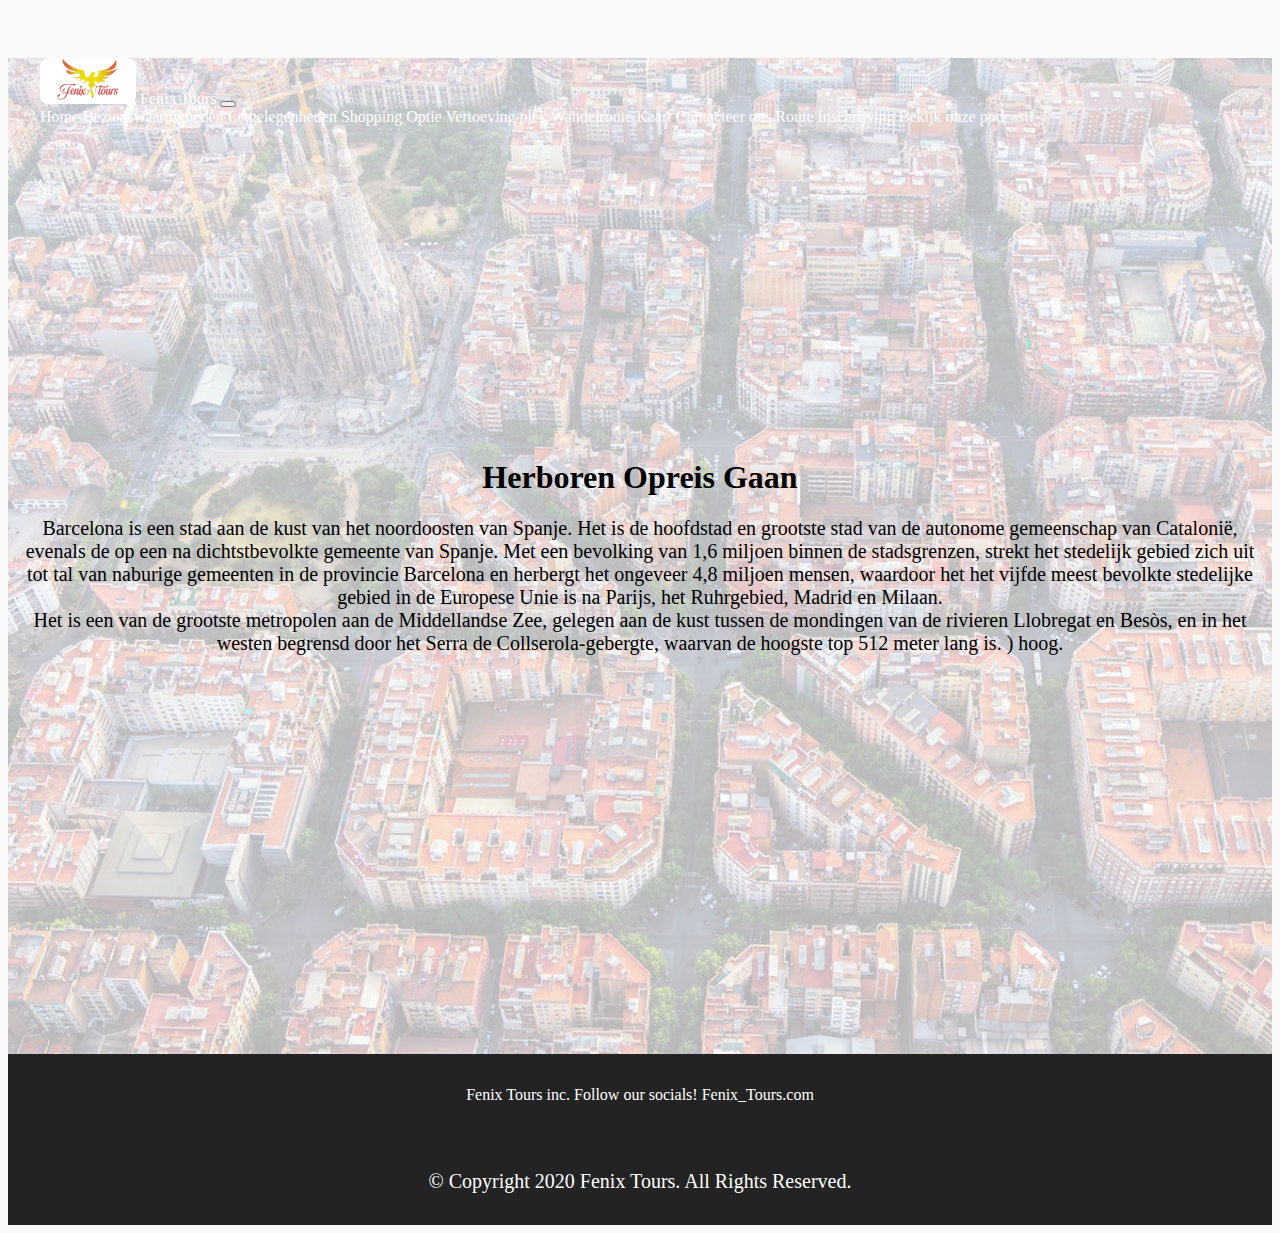
<file: index.html>
<!DOCTYPE html>
<html>
<head>
  <meta charset="UTF-8">
  <meta name="viewport" content="width=device-width, initial-scale=1, minimum-scale=1">
  <link rel="shortcut icon" href="assets/images/logo-96x46.png" type="image/x-icon">
  
  
  <title>Home</title>
  	  	<link href="https://cdn.jsdelivr.net/npm/bootstrap@5.1.3/dist/css/bootstrap.min.css" rel="stylesheet" integrity="sha384-1BmE4kWBq78iYhFldvKuhfTAU6auU8tT94WrHftjDbrCEXSU1oBoqyl2QvZ6jIW3" crossorigin="anonymous">
	
	<script src="https://cdn.jsdelivr.net/npm/bootstrap@5.1.3/dist/js/bootstrap.bundle.min.js" integrity="sha384-ka7Sk0Gln4gmtz2MlQnikT1wXgYsOg+OMhuP+IlRH9sENBO0LRn5q+8nbTov4+1p" crossorigin="anonymous"></script>
	
   	<style>
		@import url('https://fonts.googleapis.com/css2?family=Roboto:wght@700&family=Ubuntu:wght@400;700&display=swap');
		@import url('https://fonts.googleapis.com/css2?family=Jost:ital,wght@0,100;0,200;0,300;0,400;0,500;0,600;0,700;0,800;0,900;1,100;1,200;1,300;1,400;1,500;1,600;1,700;1,800;1,900&display=swap');
	</style>
	
	<script src="assets/JavaScript.js"></script>
	
	<link rel="stylesheet" href="assets/Styles.css">

</head>
	
	
	
	
	
	
<body>
<div class="Filler3"></div>
  <section class="Navigation_menu">

<nav class="navbar navbar-expand-lg navbar-light bg-light navbar fixed-top">
  <div class="container-fluid">
    <a class="navbar-brand" href="#"><img src="assets/images/logo-96x46.png"> Fenix Tours</a>
    <button class="navbar-toggler" type="button" data-bs-toggle="collapse" data-bs-target="#navbarNavAltMarkup" aria-controls="navbarNavAltMarkup" aria-expanded="false" aria-label="Toggle navigation">
      <span class="navbar-toggler-icon"></span>
    </button>
    <div class="collapse navbar-collapse" id="navbarNavAltMarkup">
      <div class="navbar-nav">
     	<a class="nav-item nav-link active" href="index.html">Home</a>
		<a class="nav-item nav-link" href="page1.html">Bezienswaardigheden</a>
		<a class="nav-item nav-link" href="page2.html">Eetgelegenheden</a>
		<a class="nav-item nav-link" href="page4.html">Shopping Optie</a>
		<a class="nav-item nav-link" href="page3.html">Vertoeving plek</a>
		<a class="nav-item nav-link" href="page5.html">Wandelroute Kaart</a>
		<a class="nav-item nav-link" href="page6.html">Contacteer ons</a>
		<a class="nav-item nav-link" href="page7.html">Route Inschrijving</a>
		<a class="nav-item nav-link" href="page8.html">Bekijk onze podcast!</a>
      </div>
    </div>
  </div>
</nav>


	</section>

	

	
	
	
	
	
	
<section class="Index_Body">
   	<div class="align-center container-fluid">
        <div class="row justify-content-center">
            <div class="col-12 col-lg-8">
                <h1 class="Index_Titel"><strong>Herboren Opreis Gaan</strong></h1>
                
                <p class="Index_Text">Barcelona is een stad aan de kust van het noordoosten van Spanje. Het is de hoofdstad en grootste stad van de autonome gemeenschap van Catalonië, evenals de op een na dichtstbevolkte gemeente van Spanje. Met een bevolking van 1,6 miljoen binnen de stadsgrenzen, strekt het stedelijk gebied zich uit tot tal van naburige gemeenten in de provincie Barcelona en herbergt het ongeveer 4,8 miljoen mensen, waardoor het
				het vijfde meest bevolkte stedelijke gebied in de Europese Unie is na Parijs, het Ruhrgebied, Madrid en Milaan. <br>

				Het is een van de grootste metropolen aan de Middellandse Zee, gelegen aan de kust tussen de mondingen van de rivieren Llobregat en Besòs, en
				in het westen begrensd door het Serra de Collserola-gebergte, waarvan de hoogste top 512 meter lang is. ) hoog.</p>
            </div>
        </div>
    </div>
</section>

	
	
	
	
<section class="Footer">
    <div class="container">
        <div class="Footer_items">
            <div class="Socials">
                <ul class="Foot-List">
         			<div id="menu-outer">
  						<div class="table">
  							<ul id="horizontal-list">
    			  				<li>Fenix Tours inc. </li>
    			  				<li>Follow our socials! </li>
  				  				<li>Fenix_Tours.com </li>
   			 				</ul>
  						</div>
					</div>
            </div>

            <div class="Foot_Copyright">
                <p>
                    © Copyright 2020 Fenix Tours. All Rights Reserved.
                </p>
            </div>
        </div>
    </div>
</section>
  
</body>
</html>
</file>
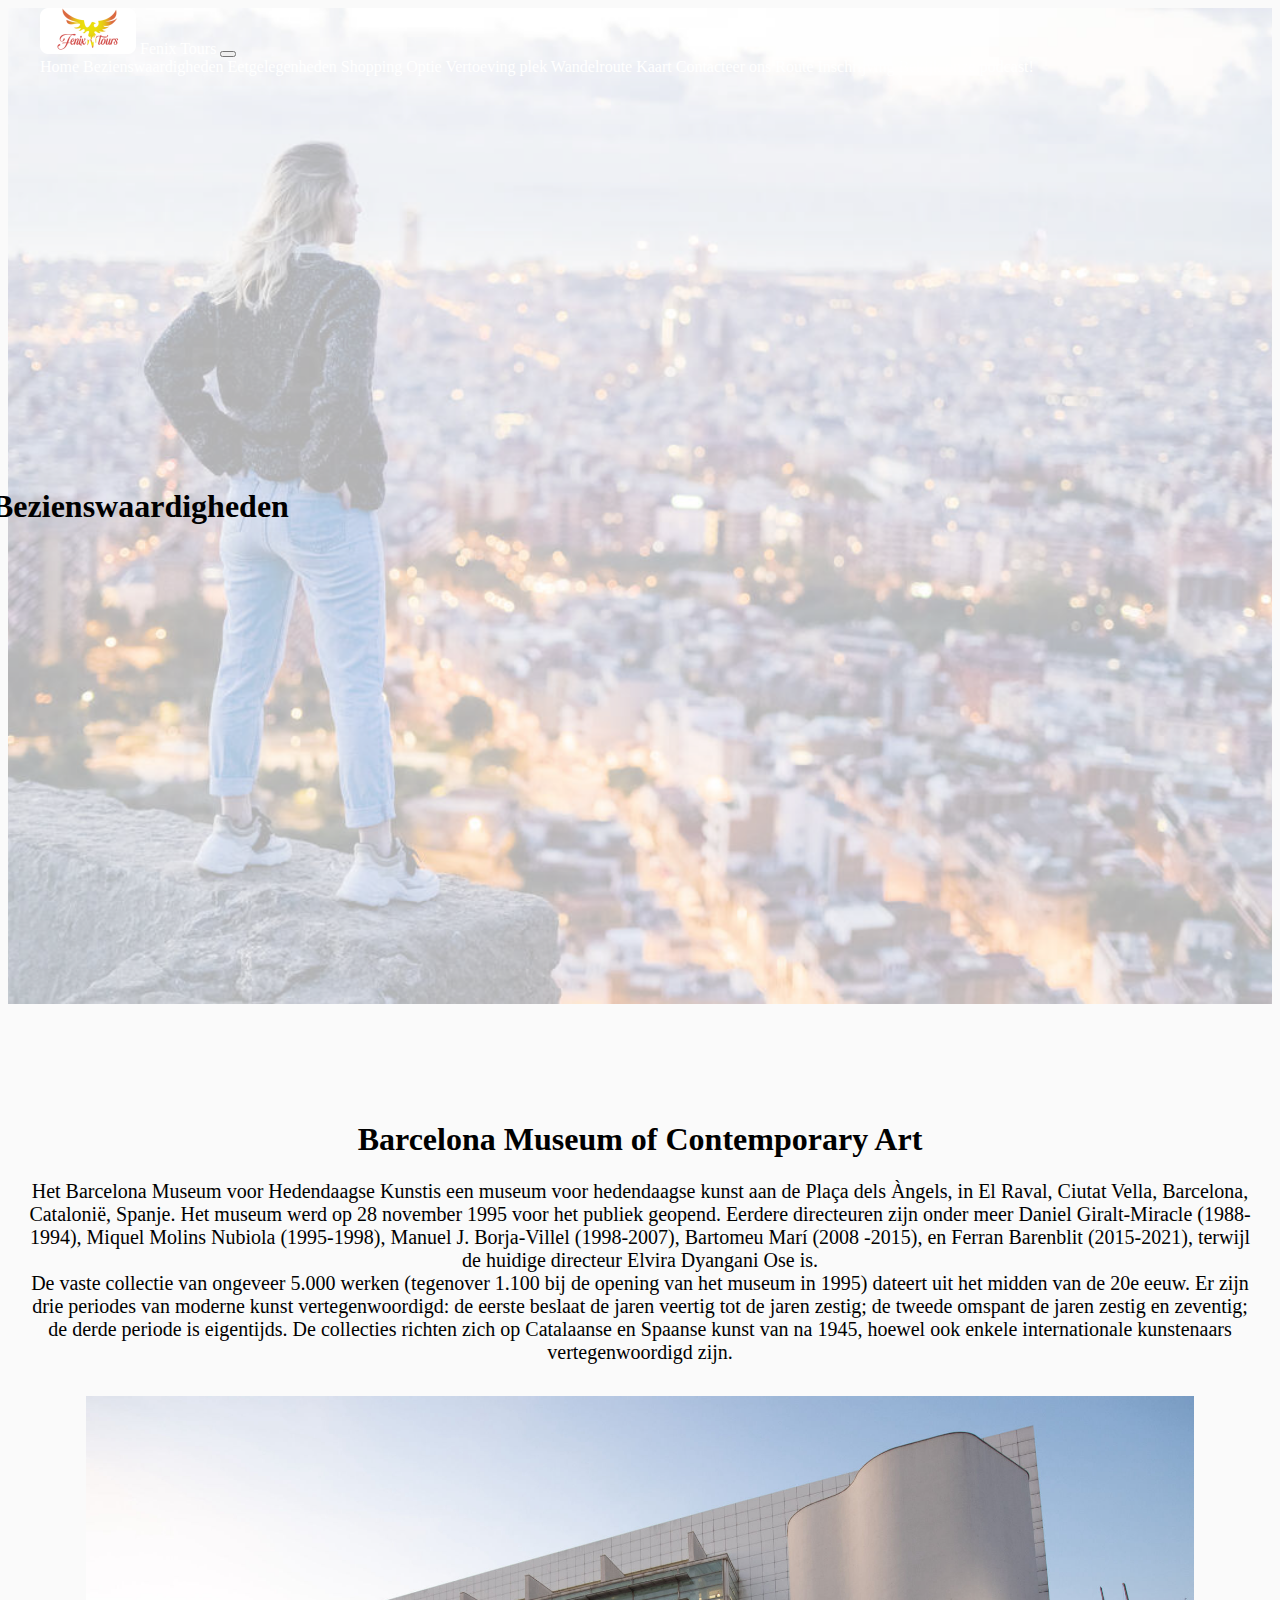
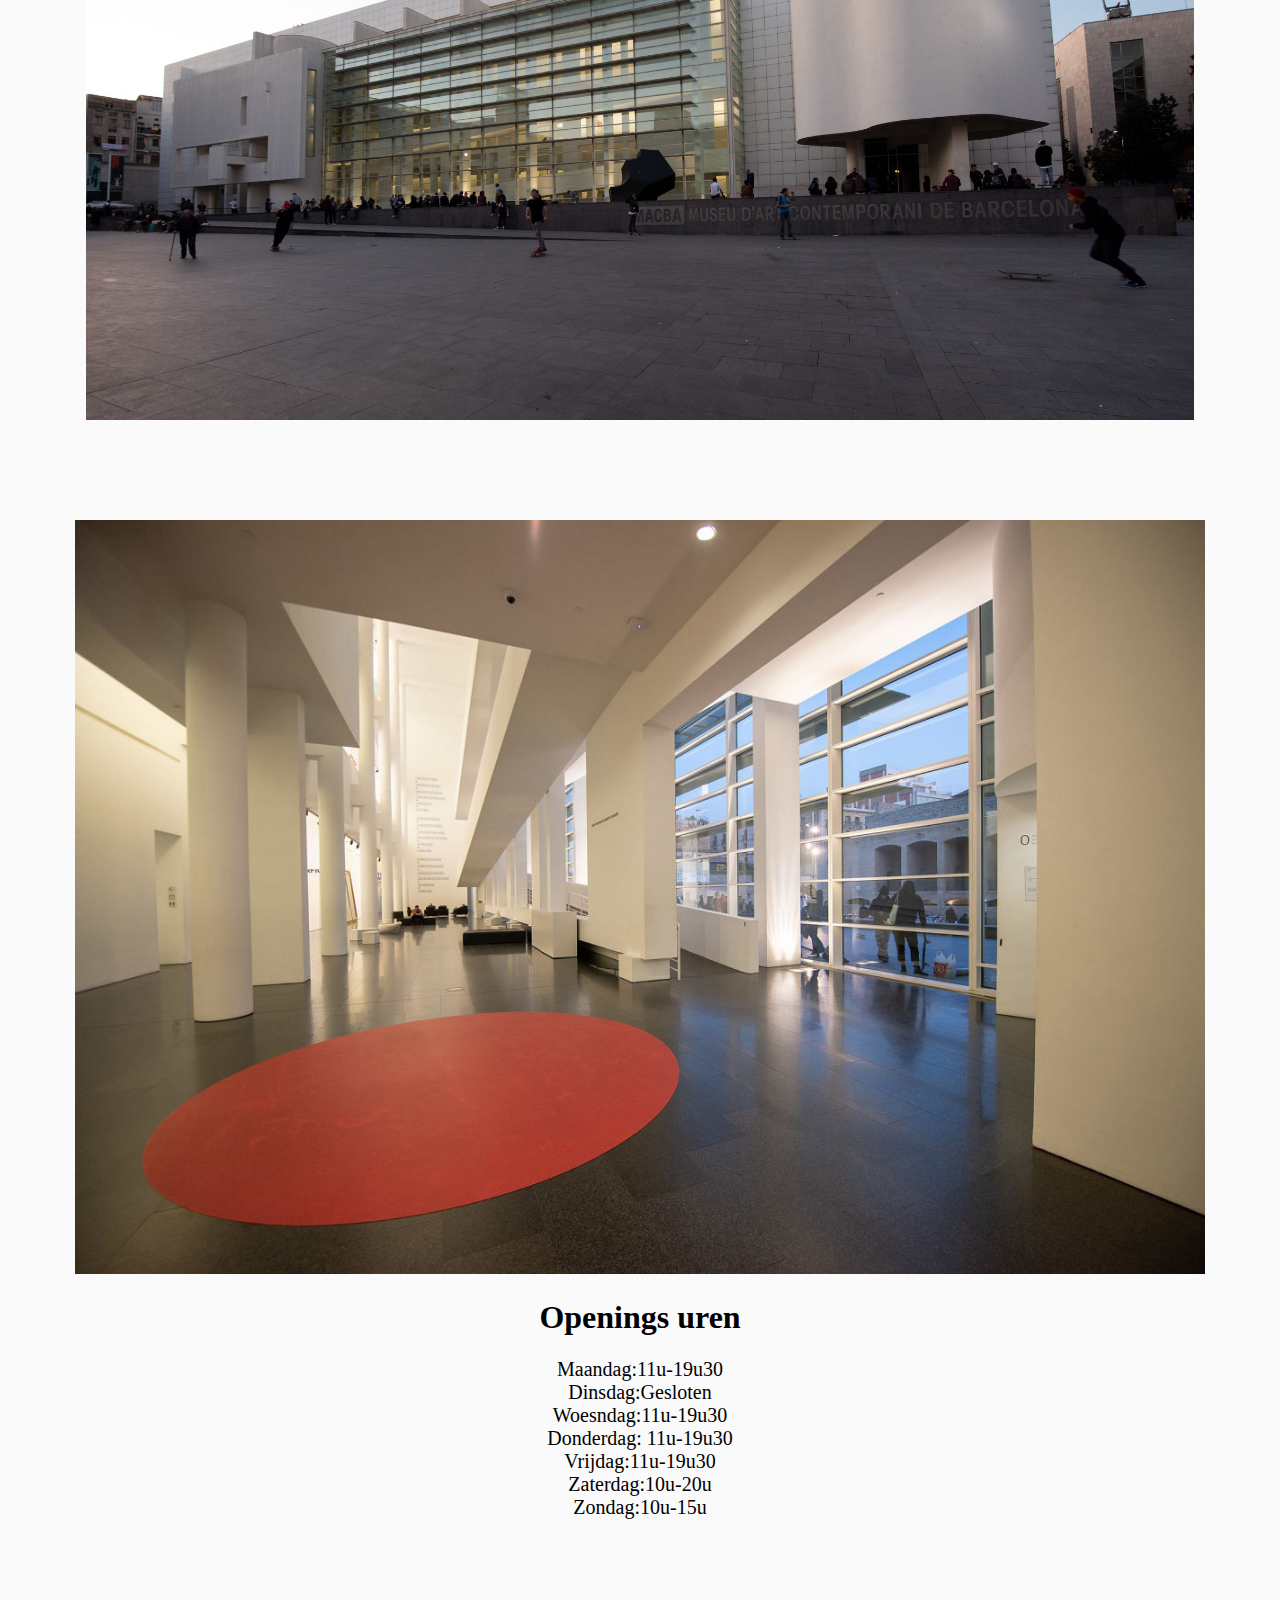
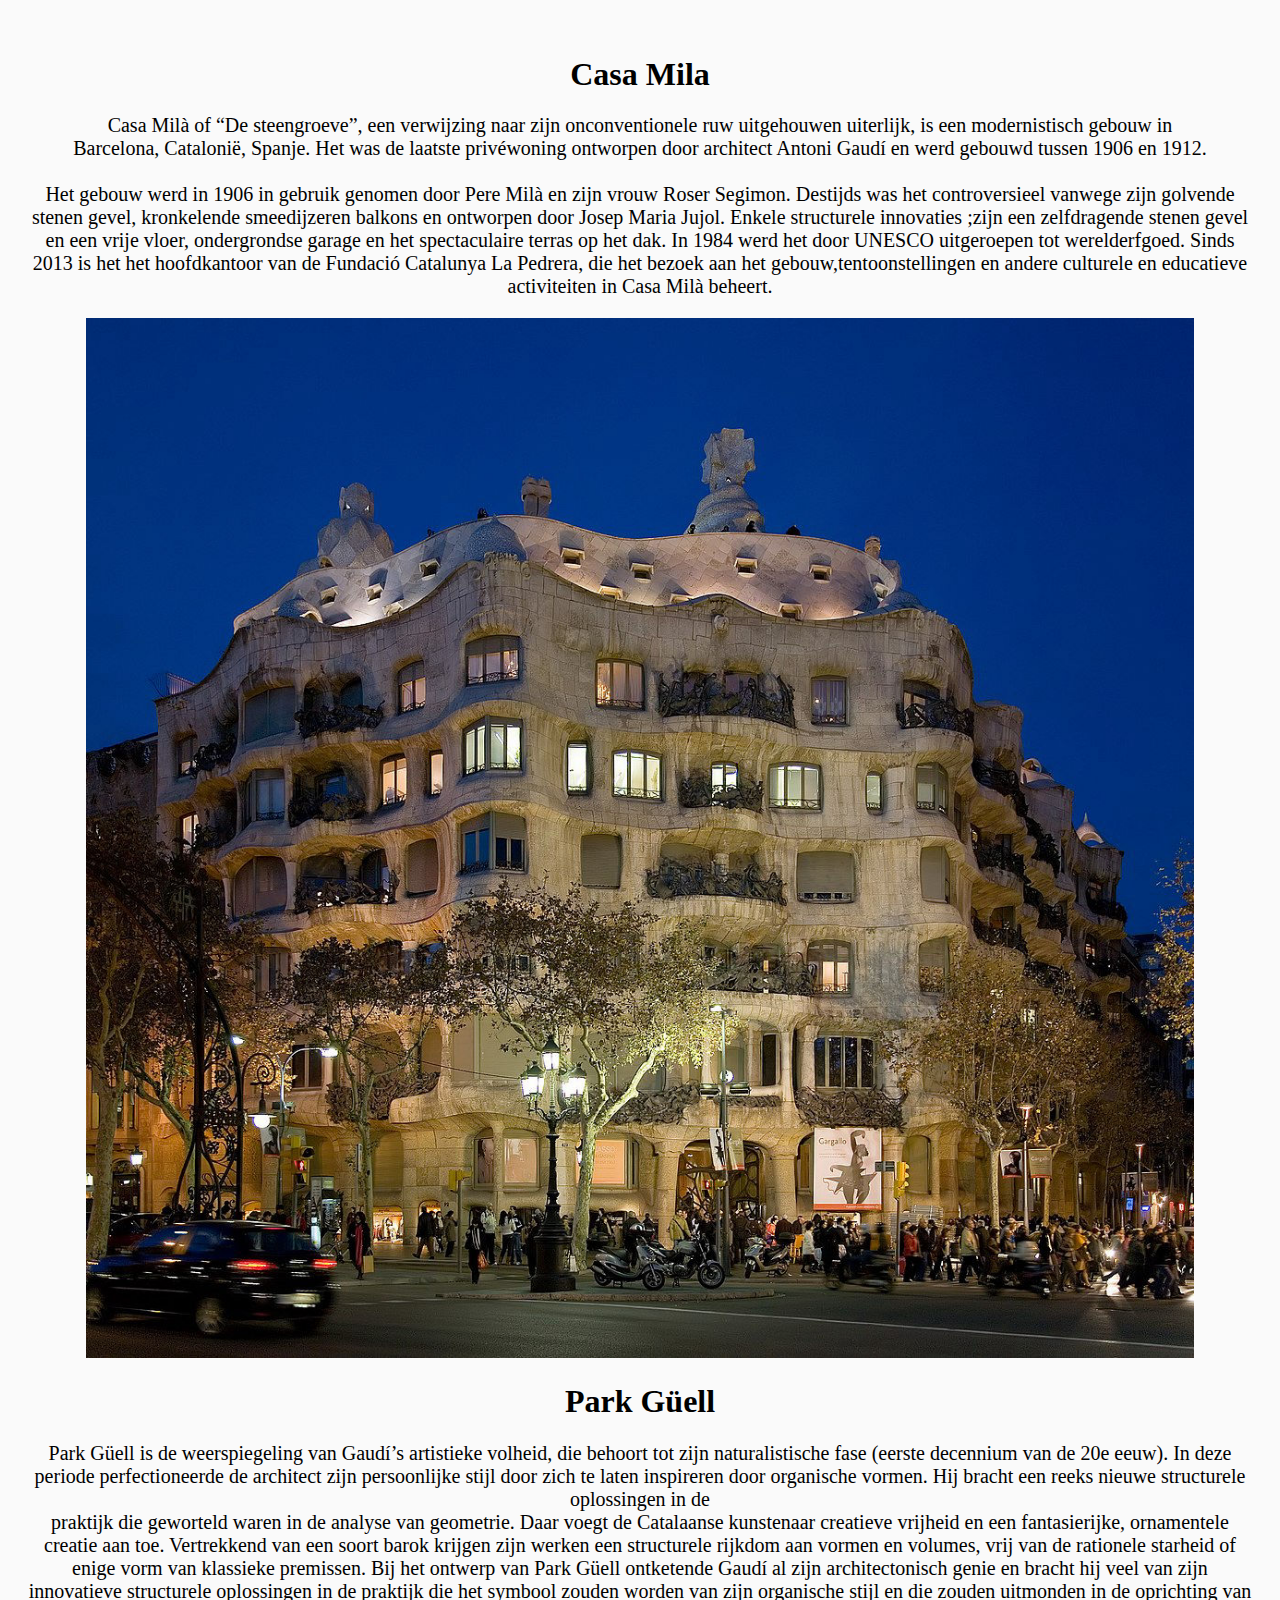
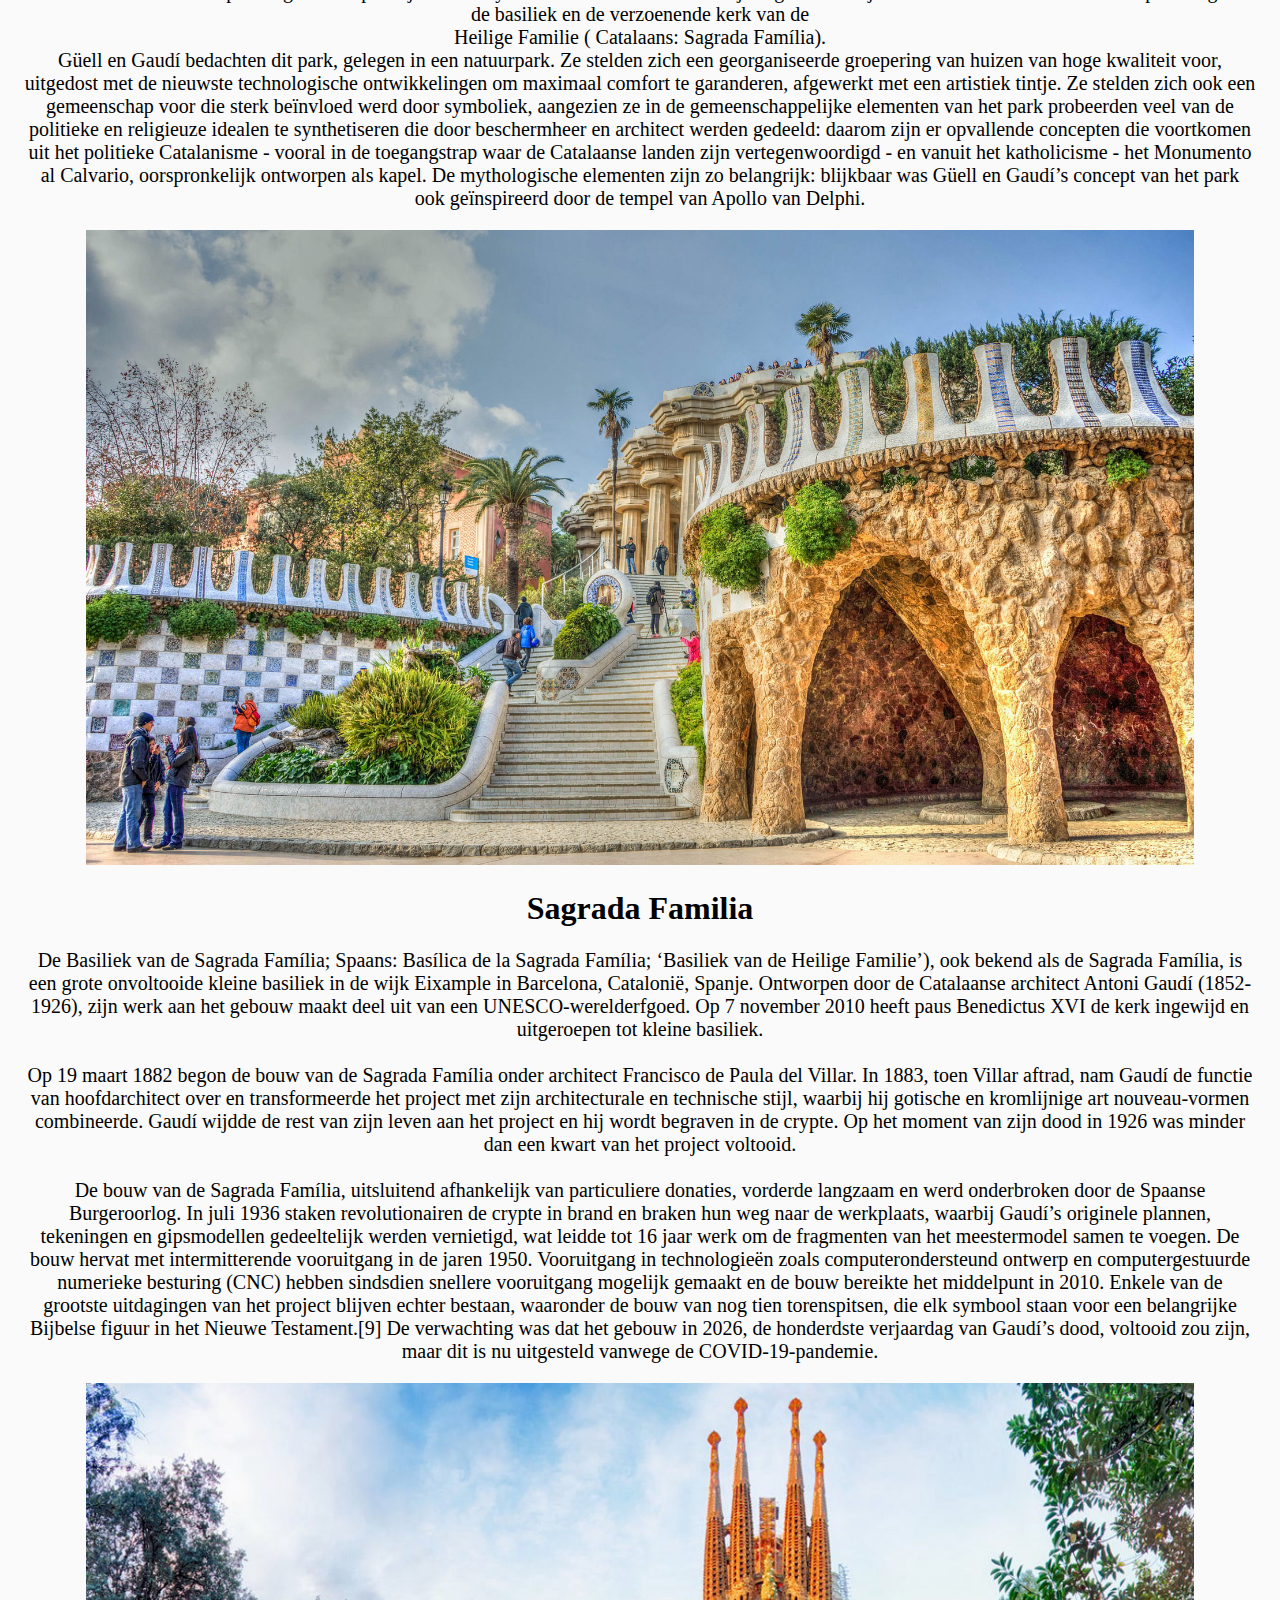
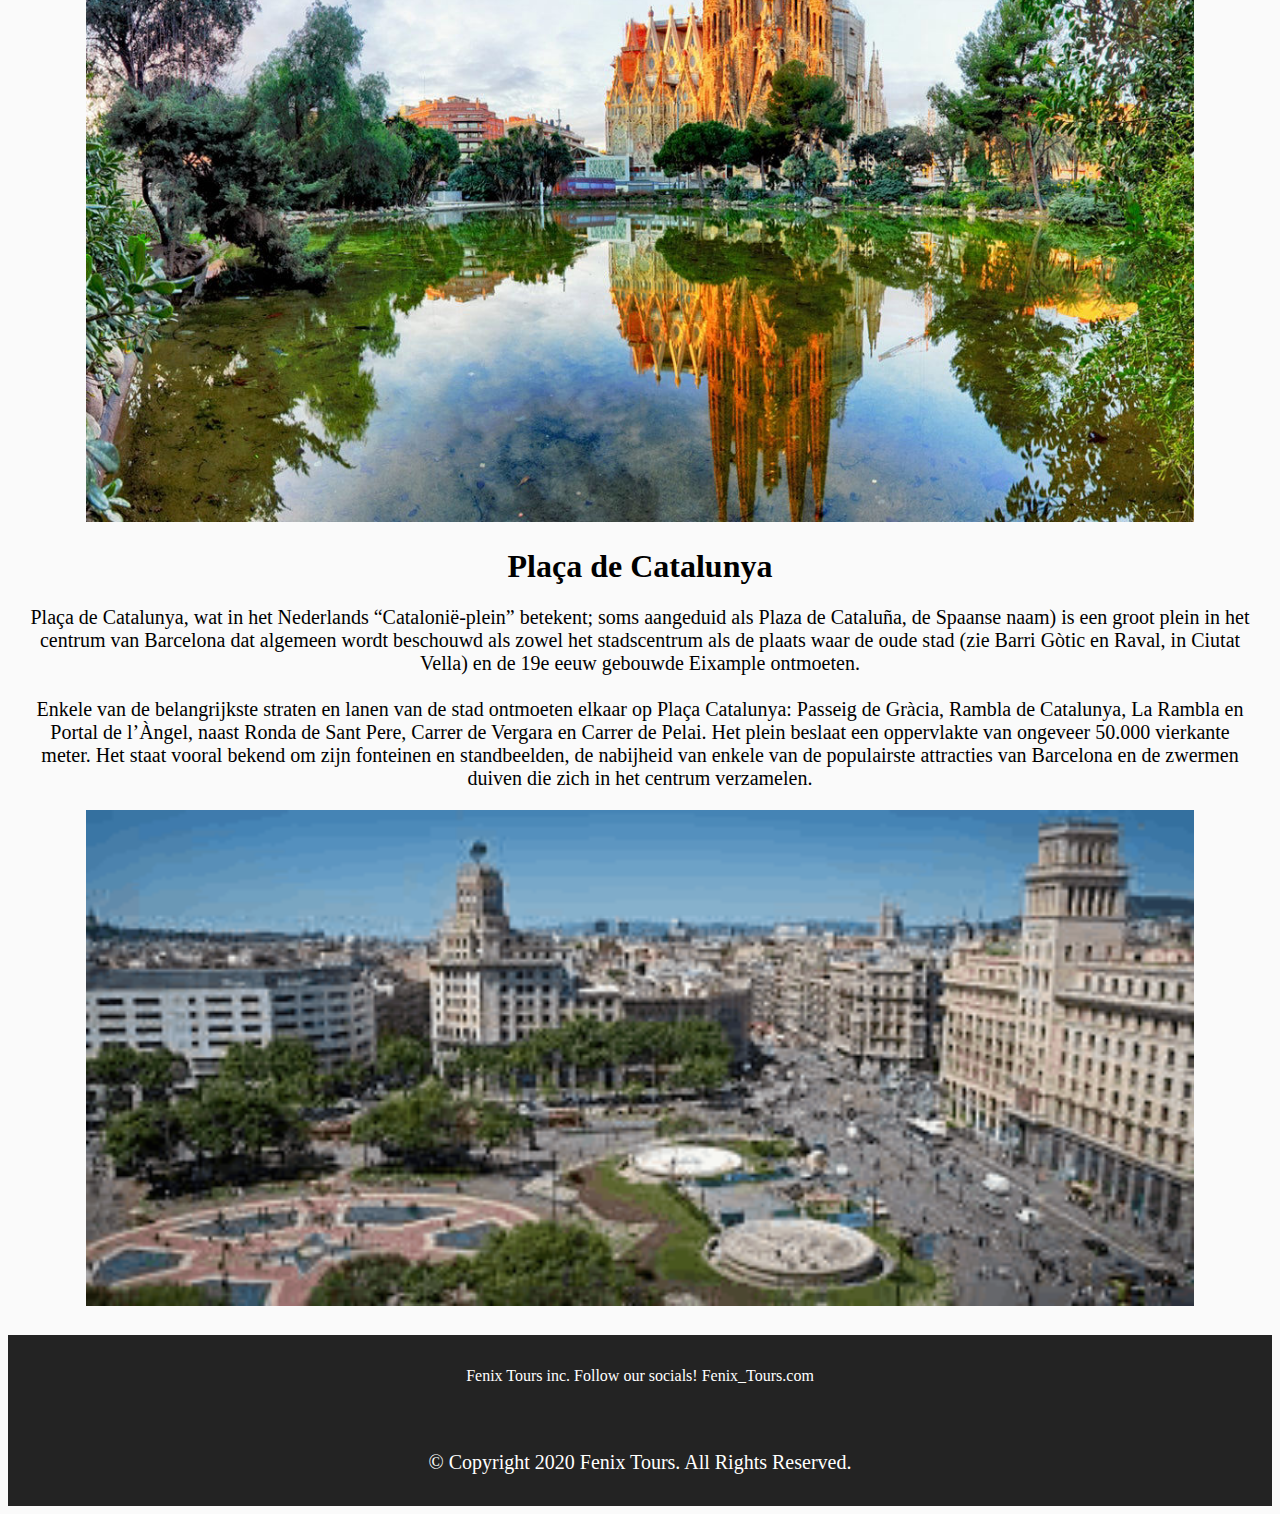
<file: page1.html>
<!DOCTYPE html>
<html>
<head>
  <meta charset="UTF-8">
  <meta name="viewport" content="width=device-width, initial-scale=1, minimum-scale=1">
  <link rel="shortcut icon" href="assets/images/logo-96x46.png" type="image/x-icon">
  
  
  <title>Bezienswaardigheden</title>
  	<link href="https://cdn.jsdelivr.net/npm/bootstrap@5.1.3/dist/css/bootstrap.min.css" rel="stylesheet" integrity="sha384-1BmE4kWBq78iYhFldvKuhfTAU6auU8tT94WrHftjDbrCEXSU1oBoqyl2QvZ6jIW3" crossorigin="anonymous">
	
	<script src="https://cdn.jsdelivr.net/npm/bootstrap@5.1.3/dist/js/bootstrap.bundle.min.js" integrity="sha384-ka7Sk0Gln4gmtz2MlQnikT1wXgYsOg+OMhuP+IlRH9sENBO0LRn5q+8nbTov4+1p" crossorigin="anonymous"></script>
	
   	<style>
		@import url('https://fonts.googleapis.com/css2?family=Roboto:wght@700&family=Ubuntu:wght@400;700&display=swap');
		@import url('https://fonts.googleapis.com/css2?family=Jost:ital,wght@0,100;0,200;0,300;0,400;0,500;0,600;0,700;0,800;0,900;1,100;1,200;1,300;1,400;1,500;1,600;1,700;1,800;1,900&display=swap');
	</style>
	
	<script src="assets/JavaScript.js"></script>
	
	<link rel="stylesheet" href="assets/Styles.css">

</head>
	
	
	

	
	
	
	
<body>
  
<section class="Navigation_menu">
	<nav class="navbar navbar-expand-lg navbar-light bg-light navbar fixed-top">
  		<div class="container-fluid">
   		 <a class="navbar-brand" href="#"><img src="assets/images/logo-96x46.png"> Fenix Tours</a>
   		 <button class="navbar-toggler" type="button" data-bs-toggle="collapse" data-bs-target="#navbarNavAltMarkup" aria-controls="navbarNavAltMarkup" aria-expanded="false" aria-label="Toggle navigation">
     	 	<span class="navbar-toggler-icon"></span>
    	</button>
  			<div class="collapse navbar-collapse" id="navbarNavAltMarkup">
     			<div class="navbar-nav">
     				<a class="nav-item nav-link" href="index.html">Home</a>
					<a class="nav-item nav-link active" href="page1.html">Bezienswaardigheden</a>
					<a class="nav-item nav-link" href="page2.html">Eetgelegenheden</a>
					<a class="nav-item nav-link" href="page4.html">Shopping Optie</a>
					<a class="nav-item nav-link" href="page3.html">Vertoeving plek</a>
					<a class="nav-item nav-link" href="page5.html">Wandelroute Kaart</a>
					<a class="nav-item nav-link" href="page6.html">Contacteer ons</a>
					<a class="nav-item nav-link" href="page7.html">Route Inschrijving</a>
					<a class="nav-item nav-link" href="page8.html">Bekijk onze podcast!</a>
				</div>
    		</div>
 		</div>
	</nav>
</section>
	
	

	
	
	

<section class="Page1_Banner">

    <div class="container Page_Banner_image">
        <div class="row">
            <div class="col-12 col-lg-7">
				<h1><strong>Bezienswaardigheden</strong></h1>  
            </div>
        </div>
    </div>
</section>

	
	
	
	
<center>

<section>
    <div class="align-center container-fluid Page2_Titel">
        <div class="row justify-content-center">
            <div class="col-md-12 col-lg-9">
                <h1><strong>Barcelona Museum of Contemporary Art</strong></h1>
                <p>
                    Het Barcelona Museum voor Hedendaagse Kunstis een museum voor hedendaagse kunst aan de Plaça dels Àngels, in El Raval, Ciutat Vella, Barcelona, Catalonië, Spanje. Het museum werd op 28 november 1995 voor het publiek geopend. Eerdere directeuren zijn onder meer Daniel Giralt-Miracle (1988-1994), Miquel Molins Nubiola (1995-1998), Manuel J. Borja-Villel (1998-2007), Bartomeu Marí (2008 -2015), en Ferran Barenblit (2015-2021), terwijl de huidige directeur Elvira Dyangani Ose is. 

					<br>De vaste collectie van ongeveer 5.000 werken (tegenover 1.100
					bij de opening van het museum in 1995) dateert uit het midden van de 20e eeuw. Er zijn drie periodes van moderne kunst vertegenwoordigd: de eerste beslaat de jaren veertig tot de jaren zestig; de tweede omspant de jaren zestig en zeventig; de derde periode is eigentijds. De collecties richten zich op Catalaanse en Spaanse kunst van na 1945, hoewel ook enkele internationale kunstenaars vertegenwoordigd zijn. </p>
                
                <div class="image-wrap mt-4">
                    <img class= "Page_Image" src="assets/images/barcelona-museum-of-contemporary-art-exterior-2114x1189.jpg">
                </div>
            </div>
        </div>
    </div>
</section>

	
	
	
	
<section class="Page1_Uren_Museum" >
    <div class="container">
        <div class="row justify-content-center align-items-center">
            <div class="col-12 col-md-6 image-wrapper">
                <img class="Page_Image" src="assets/images/barcelona-museum-of-contemporary-art-interior-view-of-base-floor-1-1256x838.jpg">
            </div>
            <div class="col-12 col-md">
                <div class="text-wrapper">
                    <h1>
                        <strong>Openings uren</strong></h1>
                        <p>
						Maandag:11u-19u30
						<br>Dinsdag:Gesloten
						<br>Woesndag:11u-19u30
						<br>Donderdag: 11u-19u30
						<br>Vrijdag:11u-19u30
						<br>Zaterdag:10u-20u
						<br>Zondag:10u-15u</p>
                </div>
            </div>
        </div>
    </div>
</section>



<section>
    <div class="align-center container-fluid">
        <div class="row justify-content-center">
            <div class="col-md-12 col-lg-9">
                <h1><strong>Casa Mila</strong></h1>
                <p>Casa Milà of “De steengroeve”, een verwijzing naar zijn onconventionele ruw uitgehouwen uiterlijk, is een modernistisch gebouw in
				<br>Barcelona, Catalonië, Spanje. Het was de laatste privéwoning ontworpen door architect Antoni Gaudí en werd gebouwd tussen 1906 en 1912.<br>
				<br>Het gebouw werd in 1906 in gebruik genomen door Pere Milà en zijn vrouw Roser Segimon. Destijds was het controversieel vanwege zijn golvende stenen gevel, kronkelende smeedijzeren balkons en ontworpen door Josep Maria Jujol. Enkele structurele innovaties ;zijn een zelfdragende stenen gevel en een vrije vloer, ondergrondse garage en het spectaculaire terras op het dak. In 1984 werd het door UNESCO uitgeroepen tot werelderfgoed. Sinds 2013 is het het hoofdkantoor van de Fundació Catalunya La Pedrera, die het bezoek aan het gebouw,tentoonstellingen en andere culturele en educatieve activiteiten in Casa Milà beheert.</p>
                
                <div>
                    <img class="Page_Image" src="assets/images/casa-mil-barcelona-spain-jan-2007-1200x1125.jpg">
                </div>
            </div>
        </div>
    </div>
</section>

	
	
	
<section>
 <div class="align-center container-fluid">
        <div class="row justify-content-center">
            <div class="col-md-12 col-lg-9">
                <h1><strong>Park Güell</strong></h1>
                <p>Park Güell is de weerspiegeling van Gaudí’s artistieke volheid, die behoort tot zijn naturalistische fase (eerste decennium van de 20e eeuw). In deze periode perfectioneerde de architect zijn persoonlijke stijl door zich te laten inspireren door organische vormen. Hij bracht een reeks nieuwe structurele oplossingen in de
					
				<br>praktijk die geworteld waren in de analyse van geometrie. Daar voegt de Catalaanse kunstenaar creatieve vrijheid en een fantasierijke, ornamentele creatie aan toe. Vertrekkend van een soort barok krijgen zijn werken een structurele rijkdom aan vormen en volumes, vrij van de rationele starheid of enige vorm van klassieke premissen. Bij het ontwerp van Park Güell ontketende Gaudí al zijn architectonisch genie en bracht hij veel van zijn innovatieve structurele oplossingen in de praktijk die het symbool zouden worden van zijn organische stijl en die zouden uitmonden in de oprichting van de basiliek en de verzoenende kerk van de
					
				<br>Heilige Familie ( Catalaans: Sagrada Família).
				<br>Güell en Gaudí bedachten dit park, gelegen in een natuurpark. Ze stelden zich een georganiseerde groepering van huizen van hoge kwaliteit voor, uitgedost met de nieuwste technologische ontwikkelingen om maximaal comfort te garanderen, afgewerkt met een artistiek tintje. Ze stelden zich ook een gemeenschap voor die sterk beïnvloed werd door symboliek, aangezien ze in de gemeenschappelijke elementen van het park probeerden veel van de politieke en religieuze idealen te synthetiseren die door beschermheer en architect werden gedeeld: daarom zijn er opvallende concepten die voortkomen uit het politieke Catalanisme - vooral in de toegangstrap waar de Catalaanse landen zijn vertegenwoordigd - en vanuit het katholicisme - het Monumento al Calvario, oorspronkelijk ontworpen als kapel. De mythologische elementen zijn zo belangrijk: blijkbaar was Güell en Gaudí’s concept van het park ook geïnspireerd door de tempel van Apollo van Delphi.</p>
                
                <div>
                    <img class="Page_Image" src="assets/images/gaudi-g014cd5671-1920-1920x1100.jpg">
                </div>
            </div>
        </div>
    </div>
</section>

	
	
	
<section>
    <div class="align-center container-fluid">
        <div class="row justify-content-center">
            <div class="col-md-12 col-lg-9">
                <h1><strong>Sagrada Familia</strong></h1>
                <p>
					De Basiliek van de Sagrada Família; Spaans: Basílica de la Sagrada Família; ‘Basiliek van de Heilige Familie’), ook bekend als de Sagrada Família, is een grote onvoltooide kleine basiliek in de wijk Eixample in Barcelona, Catalonië, Spanje. Ontworpen door de Catalaanse architect Antoni Gaudí (1852-1926), zijn werk aan het gebouw maakt deel uit van een UNESCO-werelderfgoed. Op 7 november 2010 heeft paus Benedictus XVI de kerk ingewijd en uitgeroepen tot kleine basiliek.<br>
					
					<br>Op 19 maart 1882 begon de bouw van de Sagrada Família onder architect Francisco de Paula del Villar. In 1883, toen Villar aftrad, nam Gaudí de functie van hoofdarchitect over en transformeerde het project met zijn architecturale en technische stijl, waarbij hij gotische en kromlijnige art nouveau-vormen combineerde. Gaudí wijdde de rest van zijn leven aan het project en hij wordt begraven in de crypte. Op het moment van zijn dood in 1926 was minder dan een kwart van het project voltooid.<br>
					
					<br>De bouw van de Sagrada Família, uitsluitend afhankelijk van particuliere donaties, vorderde langzaam en werd onderbroken door de Spaanse Burgeroorlog. In juli 1936 staken revolutionairen de crypte in brand en braken hun weg naar de werkplaats, waarbij Gaudí’s originele plannen, tekeningen en gipsmodellen gedeeltelijk werden vernietigd, wat leidde tot 16 jaar werk om de fragmenten van het meestermodel samen te voegen. De bouw hervat met intermitterende vooruitgang in de jaren 1950. Vooruitgang in technologieën zoals computerondersteund ontwerp en computergestuurde numerieke besturing (CNC) hebben sindsdien snellere vooruitgang mogelijk gemaakt en de bouw bereikte het middelpunt in 2010. Enkele van de grootste uitdagingen van het project blijven echter bestaan, waaronder de bouw van nog tien torenspitsen, die elk symbool staan voor een belangrijke Bijbelse figuur in het Nieuwe Testament.[9] De verwachting was dat het gebouw in 2026, de honderdste verjaardag van Gaudí’s dood, voltooid zou zijn, maar dit is nu uitgesteld vanwege de COVID-19-pandemie.<br></p>
                
                <div>
                    <img class="Page_Image" src="assets/images/sagrada-familia-1200x800.jpg">
                </div>
            </div>
        </div>
    </div>
</section>

	
	
	
	
	
<section>
  <div class="align-center container-fluid">
        <div class="row justify-content-center">
            <div class="col-md-12 col-lg-9">
                <h1><strong>Plaça de Catalunya</strong></h1>
                <p>Plaça de Catalunya, wat in het Nederlands “Catalonië-plein” betekent; soms aangeduid als Plaza de Cataluña, de Spaanse naam) is een groot plein in het centrum van Barcelona dat algemeen wordt beschouwd als zowel het stadscentrum als de plaats waar de oude stad (zie Barri Gòtic en Raval, in Ciutat Vella) en de 19e eeuw gebouwde Eixample ontmoeten.<br><br>Enkele van de belangrijkste straten en lanen van de stad ontmoeten elkaar op Plaça Catalunya: Passeig de Gràcia, Rambla de Catalunya, La Rambla en Portal de l’Àngel, naast Ronda de Sant Pere, Carrer de Vergara en Carrer de Pelai. Het plein beslaat een oppervlakte van ongeveer 50.000 vierkante meter. Het staat vooral bekend om zijn fonteinen en standbeelden, de nabijheid van enkele van de populairste attracties van Barcelona en de zwermen duiven die zich in het centrum verzamelen.<br>
				</p>
                
                <div>
                    <img class="Page_Image" src="assets/images/catalunia-335x150.png" id="Placa">
                </div>
            </div>
        </div>
    </div>
	</section>
	
	
</center>		
	
	
	
	
	

<section class="Footer">
    <div class="container">
        <div class="Footer_items">
            <div class="Socials">
                <ul class="Foot-List">
         			<div id="menu-outer">
  						<div class="table">
  							<ul id="horizontal-list">
    			  				<li>Fenix Tours inc. </li>
    			  				<li>Follow our socials! </li>
  				  				<li>Fenix_Tours.com </li>
   			 				</ul>
  						</div>
					</div>
            </div>

            <div class="Foot_Copyright">
                <p>
                    © Copyright 2020 Fenix Tours. All Rights Reserved.
                </p>
            </div>
        </div>
    </div>
</section>
  
</body>
</html>
</file>
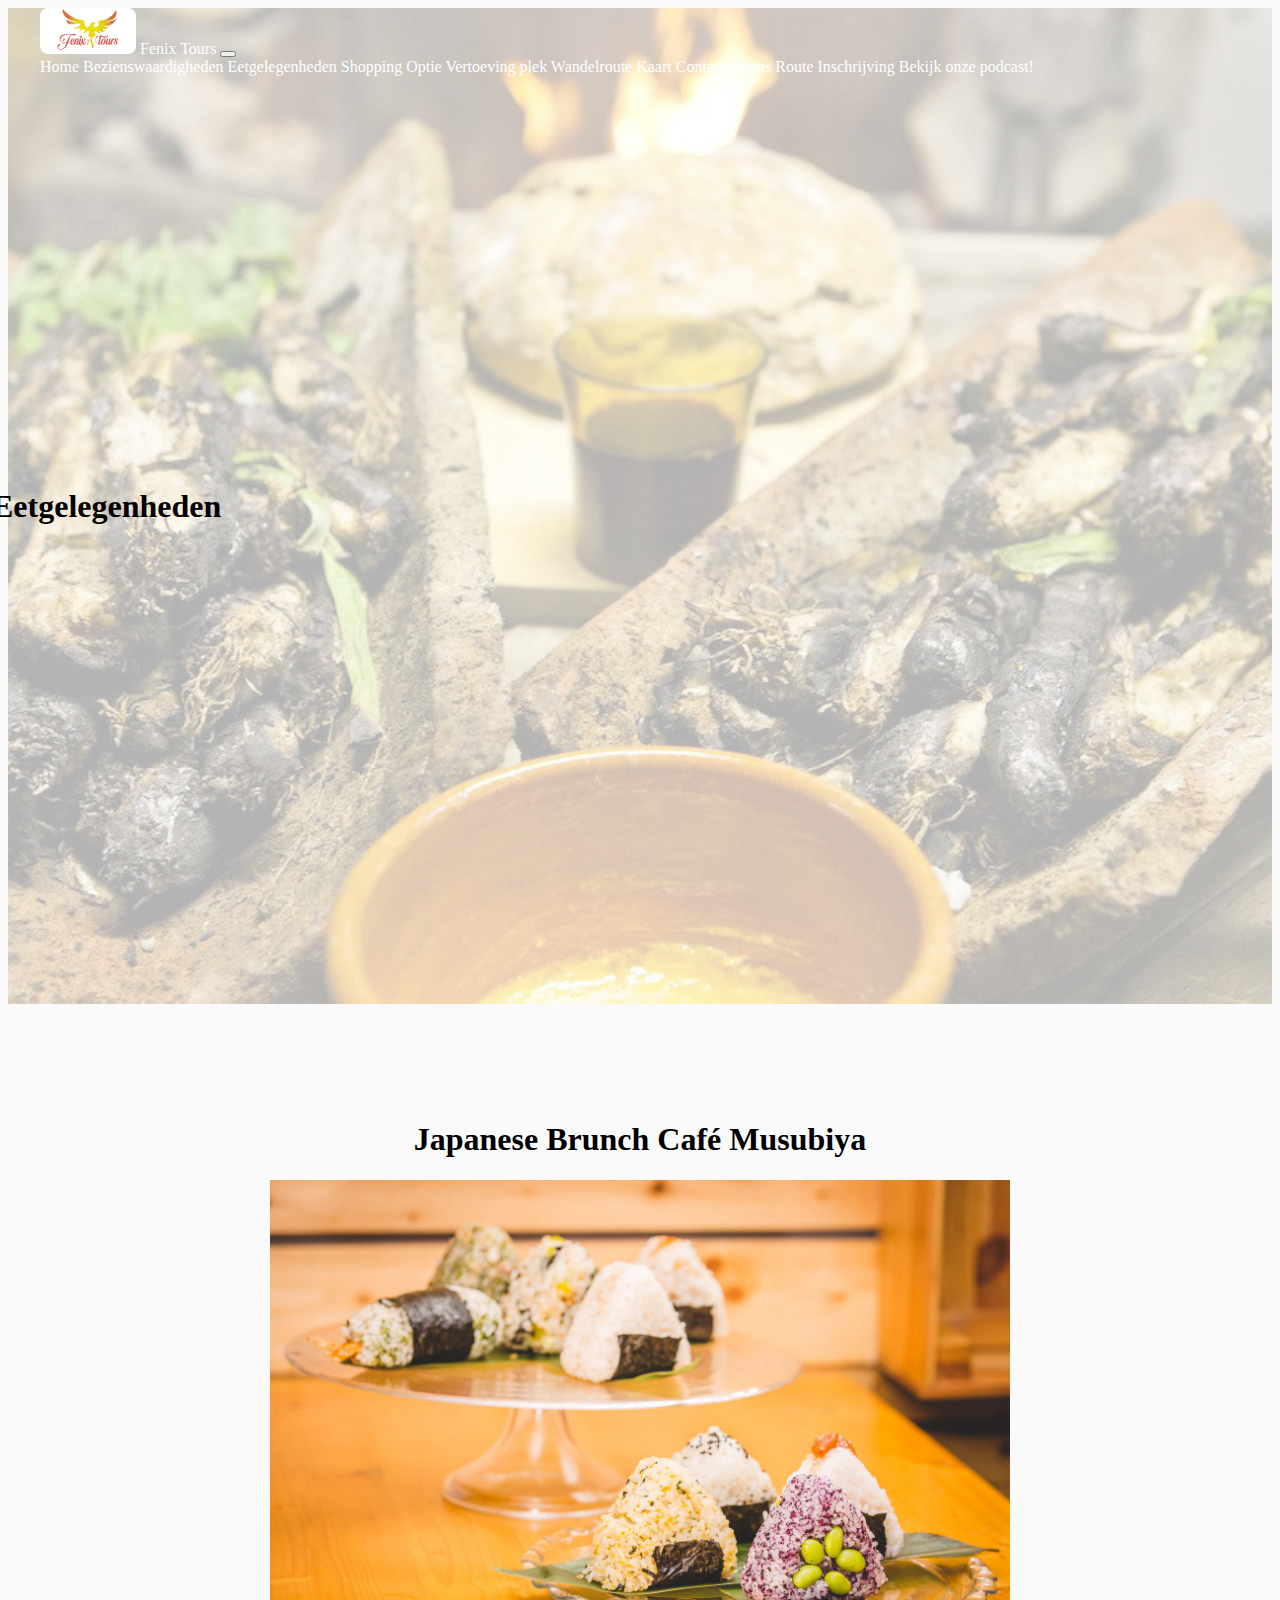
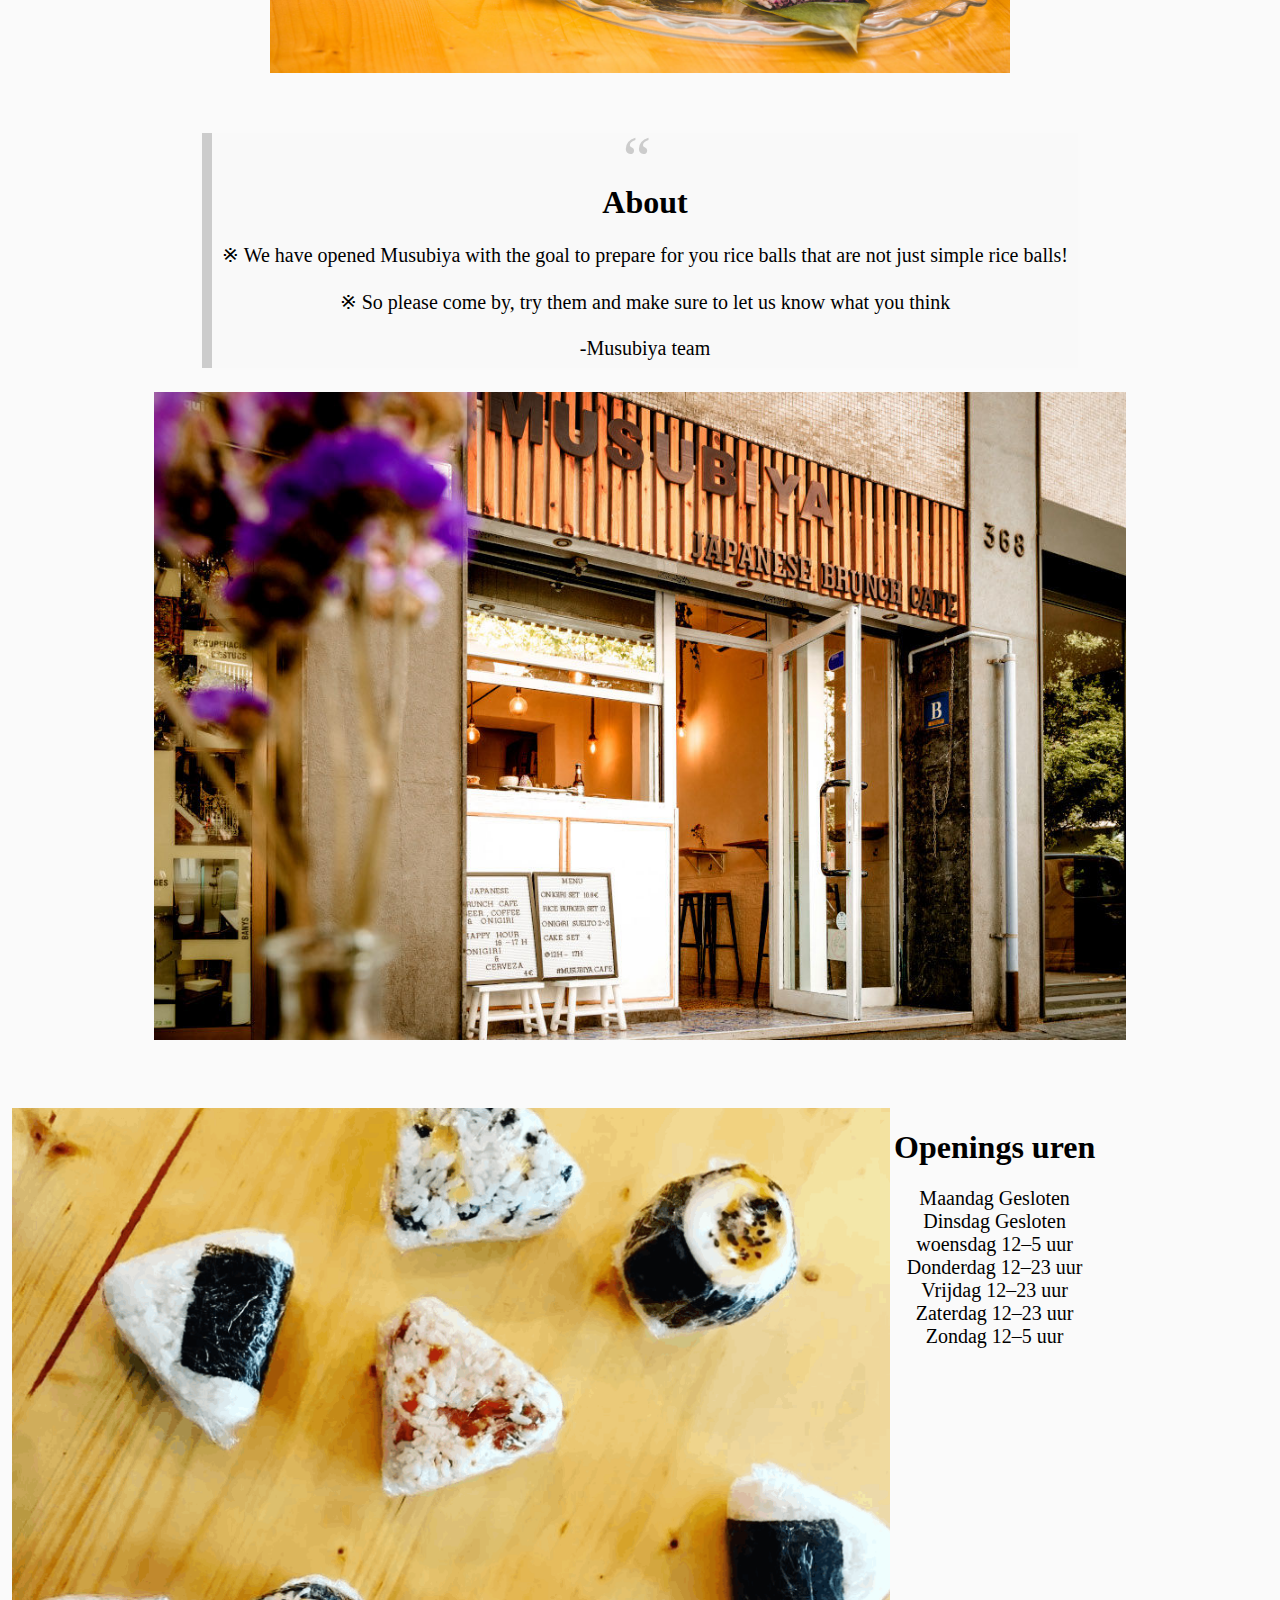
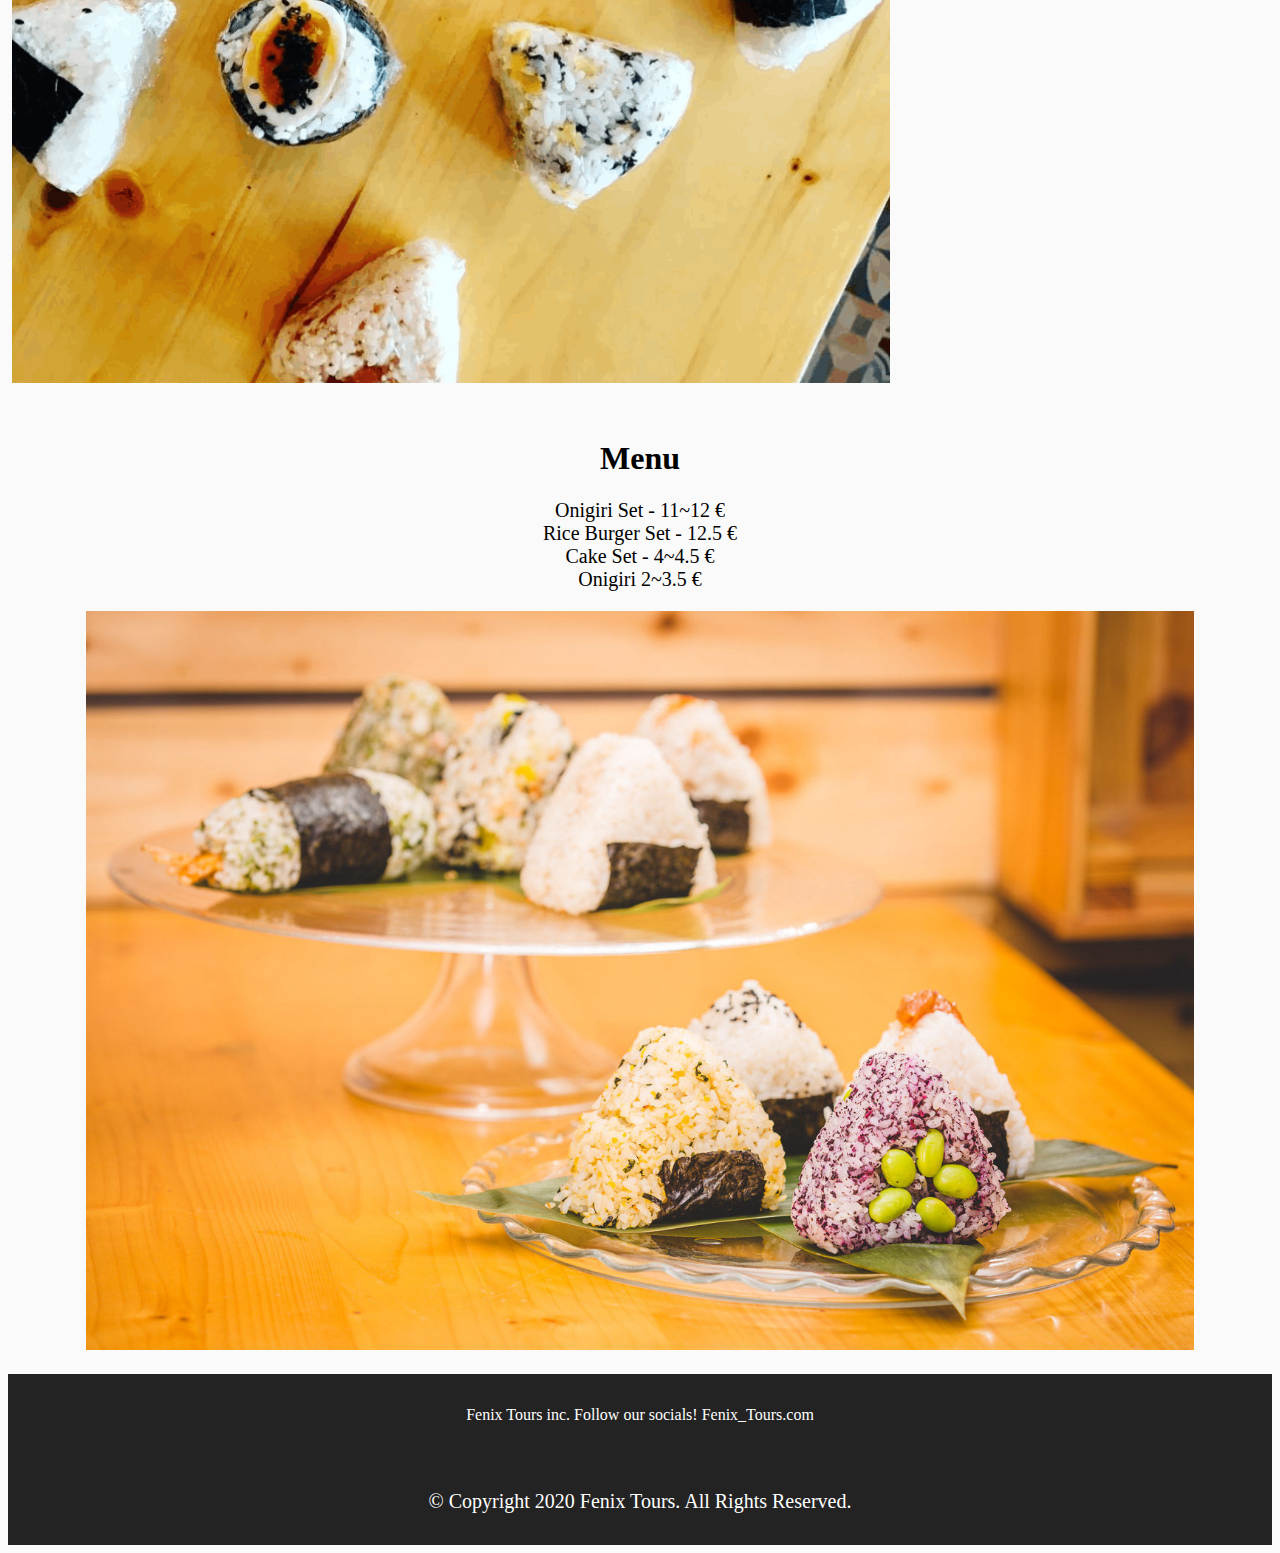
<file: page2.html>
<!DOCTYPE html>
<html  >
<head>
  <meta charset="UTF-8">
  <meta name="viewport" content="width=device-width, initial-scale=1, minimum-scale=1">
  <link rel="shortcut icon" href="assets/images/logo-96x46.png" type="image/x-icon">
  
  
  <title>Eetgelegenheid</title>
  	<link href="https://cdn.jsdelivr.net/npm/bootstrap@5.1.3/dist/css/bootstrap.min.css" rel="stylesheet" integrity="sha384-1BmE4kWBq78iYhFldvKuhfTAU6auU8tT94WrHftjDbrCEXSU1oBoqyl2QvZ6jIW3" crossorigin="anonymous">
	
	<script src="https://cdn.jsdelivr.net/npm/bootstrap@5.1.3/dist/js/bootstrap.bundle.min.js" integrity="sha384-ka7Sk0Gln4gmtz2MlQnikT1wXgYsOg+OMhuP+IlRH9sENBO0LRn5q+8nbTov4+1p" crossorigin="anonymous"></script>
	
   	<style>
		@import url('https://fonts.googleapis.com/css2?family=Roboto:wght@700&family=Ubuntu:wght@400;700&display=swap');
		@import url('https://fonts.googleapis.com/css2?family=Jost:ital,wght@0,100;0,200;0,300;0,400;0,500;0,600;0,700;0,800;0,900;1,100;1,200;1,300;1,400;1,500;1,600;1,700;1,800;1,900&display=swap');
	</style>
	
	<script src="assets/JavaScript.js"></script>
	
	<link rel="stylesheet" href="assets/Styles.css">
	
</head>
	
	
	
	
	
	
<body>
  
<section class="Navigation_menu">
	<nav class="navbar navbar-expand-lg navbar-light bg-light navbar fixed-top">
  		<div class="container-fluid">
   		 <a class="navbar-brand" href="#"><img src="assets/images/logo-96x46.png"> Fenix Tours</a>
   		 <button class="navbar-toggler" type="button" data-bs-toggle="collapse" data-bs-target="#navbarNavAltMarkup" aria-controls="navbarNavAltMarkup" aria-expanded="false" aria-label="Toggle navigation">
     	 	<span class="navbar-toggler-icon"></span>
    	</button>
  			<div class="collapse navbar-collapse" id="navbarNavAltMarkup">
     			<div class="navbar-nav">
     				<a class="nav-item nav-link" href="index.html">Home</a>
					<a class="nav-item nav-link" href="page1.html">Bezienswaardigheden</a>
					<a class="nav-item nav-link  active" href="page2.html">Eetgelegenheden</a>
					<a class="nav-item nav-link" href="page4.html">Shopping Optie</a>
					<a class="nav-item nav-link" href="page3.html">Vertoeving plek</a>
					<a class="nav-item nav-link" href="page5.html">Wandelroute Kaart</a>
					<a class="nav-item nav-link" href="page6.html">Contacteer ons</a>
					<a class="nav-item nav-link" href="page7.html">Route Inschrijving</a>
					<a class="nav-item nav-link" href="page8.html">Bekijk onze podcast!</a>
				</div>
    		</div>
 		</div>
	</nav>
</section>

<section class="Page2_Banner">

    <div class="container Page_Banner_image">
        <div class="row">
            <div class="col-12 col-lg-7">
				<h1 class=><strong>Eetgelegenheden</strong></h1>  
            </div>
        </div>
    </div>
</section>
	
	
	
	
<center>
	
<section>
    <div class="align-center container-fluid Page2_Titel">
        <div class="row justify-content-center">
            <div class="col-md-12 col-lg-9">
                <h1 class=><strong>Japanese Brunch Café Musubiya</strong></h1>
                <div class=>
                    <img class="Page_Image_Musubiya" src="assets/images/about-onigiri-1500x1000.jpg">
                </div>
            </div>
        </div>
    </div>
</section>

	
	
	
	
<section class="Page_Split_Vieuw">
 <div class="container_Split_Vieuw">
        <div class="row justify-content-center align-items-center">

            <div class="col-12 col-md">
                <div class="text-wrapper">
					<blockquote>
                    <h1><strong>About</strong></h1>
                    <p>※ We have opened Musubiya with the goal to prepare for you rice balls that are not just simple rice balls!
					<br>
					<br>※ So please come by, try them and make sure to let us know what you think
					<br>
					<br>-Musubiya team
					</p>
                    </blockquote>
                </div>
            </div>
			
			<div class="col-12 col-md-6 image-wrapper">
                <img class="Page_Image" src="assets/images/about-musubiya-1080x720.jpg">
            </div>
        </div>
    </div>
</section>
	
	
	
	

<section class="Page_Split_Vieuw">
    <div class="container_Split_Vieuw">
        <div class="content-wrapper">
            <div class="row align-items-center">
                <div class="col-12 col-lg-5">
                    <div class="image-wrapper">
                        <img class="Page_Image_Time" src="assets/images/screenshot-2022-05-20-134409-886x884.png">
                    </div>
                </div>
            <div class="col-12 col-md">
                <div class="text-wrapper">
                    <h1>
                        <strong>Openings uren</strong></h1>
                        <p>Maandag Gesloten
							<br>Dinsdag Gesloten
							<br>woensdag 12–5 uur
							<br>Donderdag 12–23 uur
							<br>Vrijdag 12–23 uur
							<br>Zaterdag 12–23 uur
							<br>Zondag 12–5 uur<br></p>
                		</div>
            		</div>
					</div>
                </div>
            </div>
</section>

	
	
	
	
<section>
    <div class="align-center container-fluid">
        <div class="row justify-content-center">
            <div class="col-md-12 col-lg-9">
                <h1 class=><strong>Menu</strong></h1>
                <p class=>Onigiri Set - 11~12 €<br>Rice Burger Set - 12.5 €<br>Cake Set - 4~4.5 €<br>Onigiri 2~3.5 €<br></p>
                
                <div class=>
                    <img class="Page_Image" src="assets/images/about-onigiri-1500x1000.jpg">
                </div>
            </div>
        </div>
    </div>
</section>

</center>		
	
	<div class="Filler2"></div>
	
<section class="Footer">
    <div class="container">
        <div class="Footer_items">
            <div class="Socials">
                <ul class="Foot-List">
         			<div id="menu-outer">
  						<div class="table">
  							<ul id="horizontal-list">
    			  				<li>Fenix Tours inc. </li>
    			  				<li>Follow our socials! </li>
  				  				<li>Fenix_Tours.com </li>
   			 				</ul>
  						</div>
					</div>
            </div>

            <div class="Foot_Copyright">
                <p>
                    © Copyright 2020 Fenix Tours. All Rights Reserved.
                </p>
            </div>
        </div>
    </div>
</section>

</body>
</html>
</file>
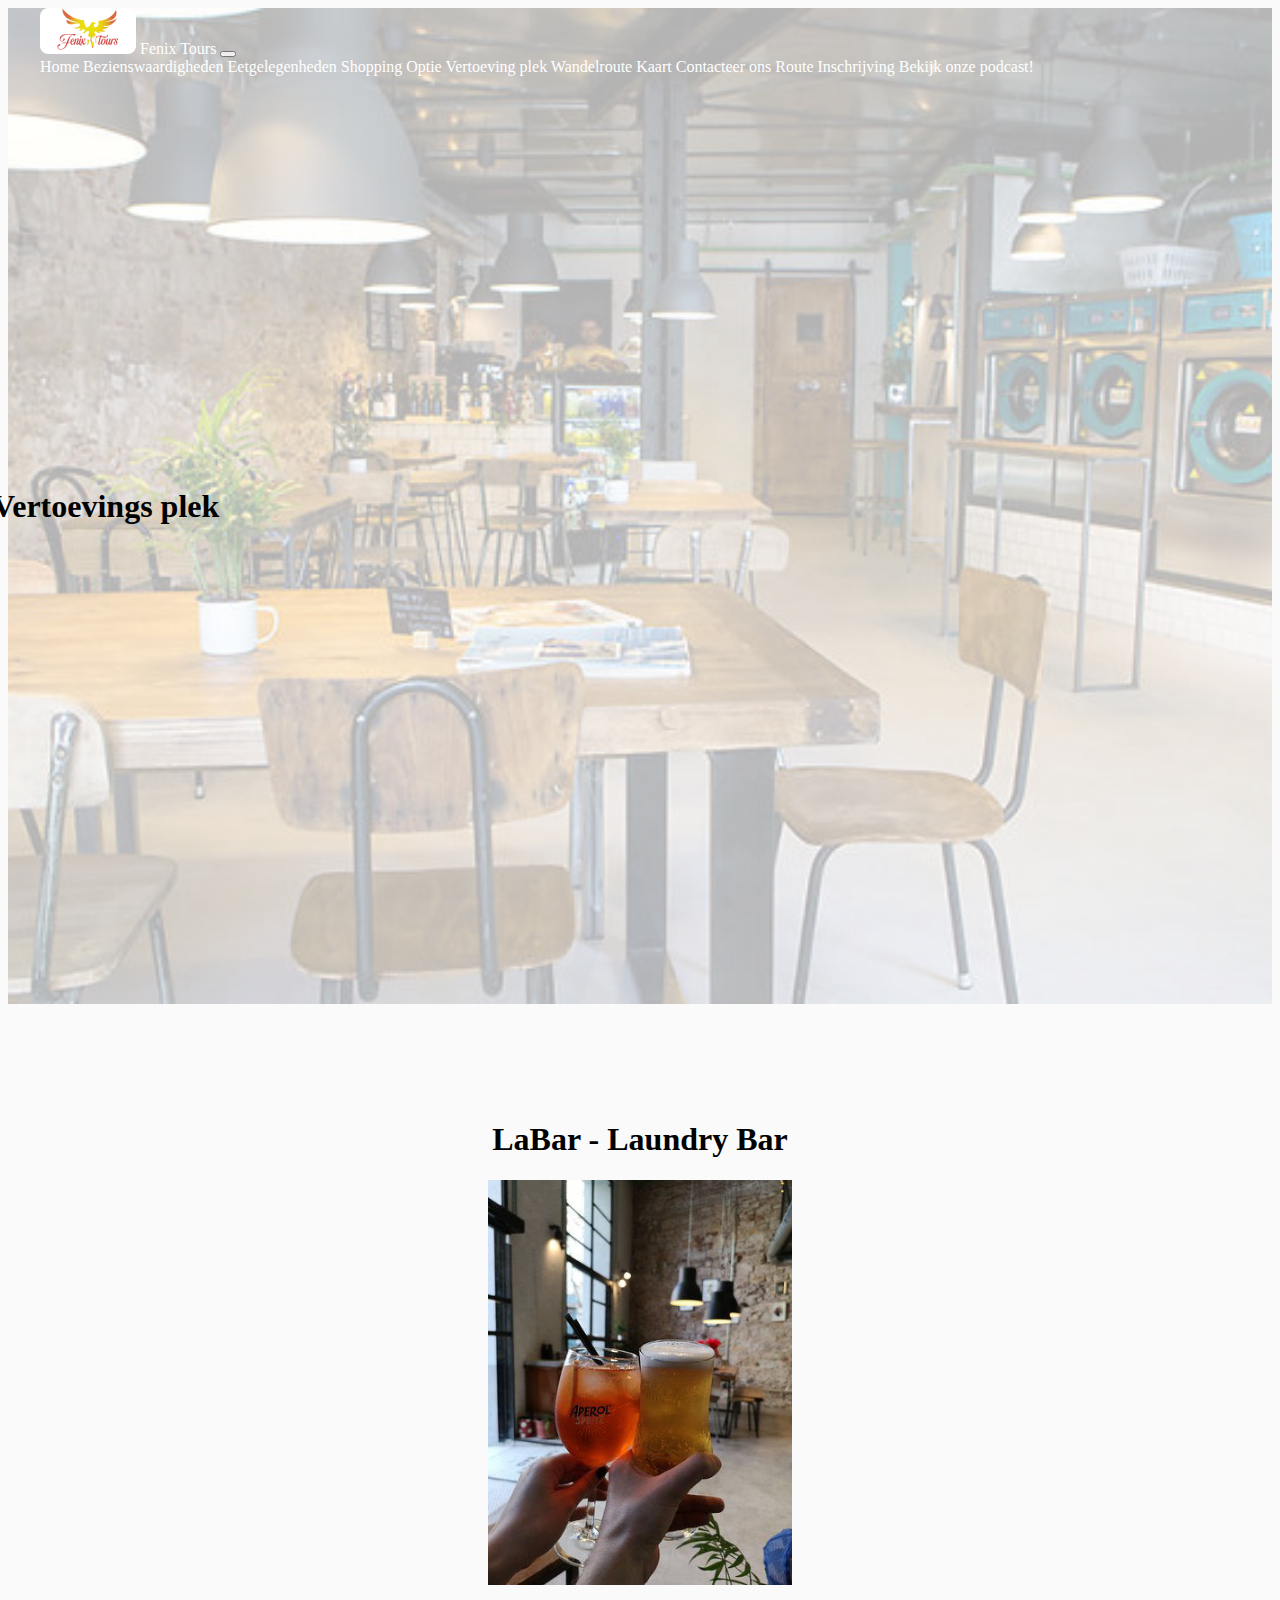
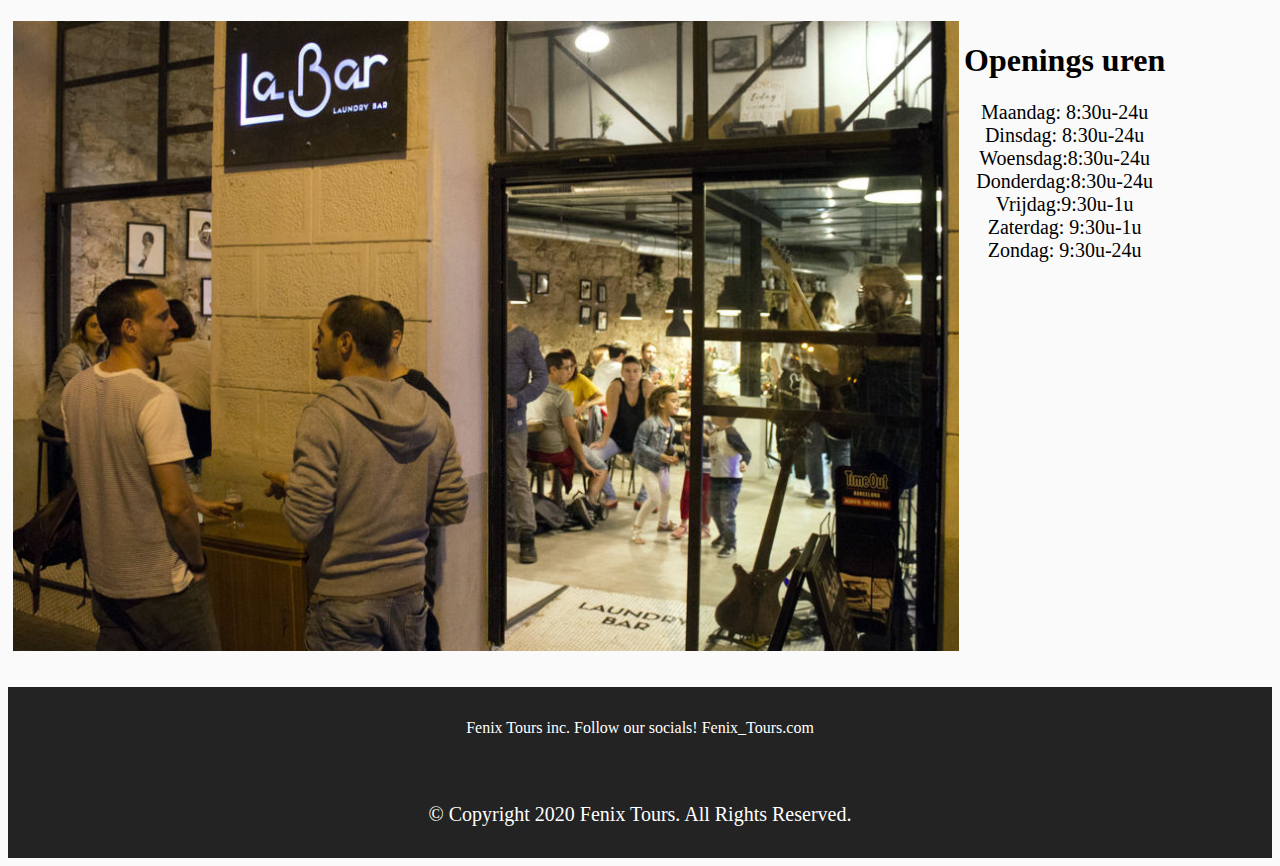
<file: page3.html>
<!DOCTYPE html>
<html  >
<head>
  <meta charset="UTF-8">
  <meta name="viewport" content="width=device-width, initial-scale=1, minimum-scale=1">
  <link rel="shortcut icon" href="assets/images/logo-96x46.png" type="image/x-icon">
  
  
  <title>Vertoevings plek</title>
  	<link href="https://cdn.jsdelivr.net/npm/bootstrap@5.1.3/dist/css/bootstrap.min.css" rel="stylesheet" integrity="sha384-1BmE4kWBq78iYhFldvKuhfTAU6auU8tT94WrHftjDbrCEXSU1oBoqyl2QvZ6jIW3" crossorigin="anonymous">
	
	<script src="https://cdn.jsdelivr.net/npm/bootstrap@5.1.3/dist/js/bootstrap.bundle.min.js" integrity="sha384-ka7Sk0Gln4gmtz2MlQnikT1wXgYsOg+OMhuP+IlRH9sENBO0LRn5q+8nbTov4+1p" crossorigin="anonymous"></script>
	
   	<style>
		@import url('https://fonts.googleapis.com/css2?family=Roboto:wght@700&family=Ubuntu:wght@400;700&display=swap');
		@import url('https://fonts.googleapis.com/css2?family=Jost:ital,wght@0,100;0,200;0,300;0,400;0,500;0,600;0,700;0,800;0,900;1,100;1,200;1,300;1,400;1,500;1,600;1,700;1,800;1,900&display=swap');
	</style>
	
	<script src="assets/JavaScript.js"></script>
	
	<link rel="stylesheet" href="assets/Styles.css">
	
</head>
	
	
	
	
	

<body>
<section class="Navigation_menu">
	<nav class="navbar navbar-expand-lg navbar-light bg-light navbar fixed-top">
  		<div class="container-fluid">
   		 <a class="navbar-brand" href="#"><img src="assets/images/logo-96x46.png"> Fenix Tours</a>
   		 <button class="navbar-toggler" type="button" data-bs-toggle="collapse" data-bs-target="#navbarNavAltMarkup" aria-controls="navbarNavAltMarkup" aria-expanded="false" aria-label="Toggle navigation">
     	 	<span class="navbar-toggler-icon"></span>
    	</button>
  			<div class="collapse navbar-collapse" id="navbarNavAltMarkup">
     			<div class="navbar-nav">
     				<a class="nav-item nav-link" href="index.html">Home</a>
					<a class="nav-item nav-link" href="page1.html">Bezienswaardigheden</a>
					<a class="nav-item nav-link" href="page2.html">Eetgelegenheden</a>
					<a class="nav-item nav-link" href="page4.html">Shopping Optie</a>
					<a class="nav-item nav-link  active" href="page3.html">Vertoeving plek</a>
					<a class="nav-item nav-link" href="page5.html">Wandelroute Kaart</a>
					<a class="nav-item nav-link" href="page6.html">Contacteer ons</a>
					<a class="nav-item nav-link" href="page7.html">Route Inschrijving</a>
					<a class="nav-item nav-link" href="page8.html">Bekijk onze podcast!</a>
				</div>
    		</div>
 		</div>
	</nav>
</section>

<section class="Page3_Banner">

    <div class="container Page_Banner_image">
        <div class="row">
            <div class="col-12 col-lg-7">
				<h1><strong>Vertoevings plek</strong></h1>  
            </div>
        </div>
    </div>
</section>

	
	
	<center>
<section>

    

    
    

    <div class="align-center container-fluid Page2_Titel">
        <div class="row justify-content-center">
            <div class="col-md-12 col-lg-9">
                <h1 class=><strong>LaBar - Laundry Bar</strong></h1>
                
                
                <div class=>
                    <img class="Page_Image" src="assets/images/caption-338x450.jpg">
                </div>
            </div>
        </div>
    </div>
</section>

<section class="Page_Split_Vieuw">
    <div class="container_Split_Vieuw">
        <div class="content-wrapper">
            <div class="row align-items-center">
                <div class="col-12 col-lg-5">
                    <div class="image-wrapper">
                        <img class="Page_Image_Time"  src="assets/images/do1tb8hw4aa3ng8-956x637.jpg">
                    </div>
                </div>
            <div class="col-12 col-md">
                <div class="text-wrapper">
                    <h1>
                        <strong>Openings uren</strong></h1>
                        <p>
							Maandag: 8:30u-24u
							<br>Dinsdag: 8:30u-24u
							<br>Woensdag:8:30u-24u
							<br>Donderdag:8:30u-24u
							<br>Vrijdag:9:30u-1u
							<br>Zaterdag: 9:30u-1u
							<br>Zondag: 9:30u-24u
							<br><br></p>
                        
                    </div>
                </div>
            </div>
        </div>
    </div>
</section>
	
	</center>

<section class="Footer">
    <div class="container">
        <div class="Footer_items">
            <div class="Socials">
                <ul class="Foot-List">
         			<div id="menu-outer">
  						<div class="table">
  							<ul id="horizontal-list">
    			  				<li>Fenix Tours inc. </li>
    			  				<li>Follow our socials! </li>
  				  				<li>Fenix_Tours.com </li>
   			 				</ul>
  						</div>
					</div>
            </div>

            <div class="Foot_Copyright">
                <p>
                    © Copyright 2020 Fenix Tours. All Rights Reserved.
                </p>
            </div>
        </div>
    </div>
</section>
	
	
</body>
</html>
</file>
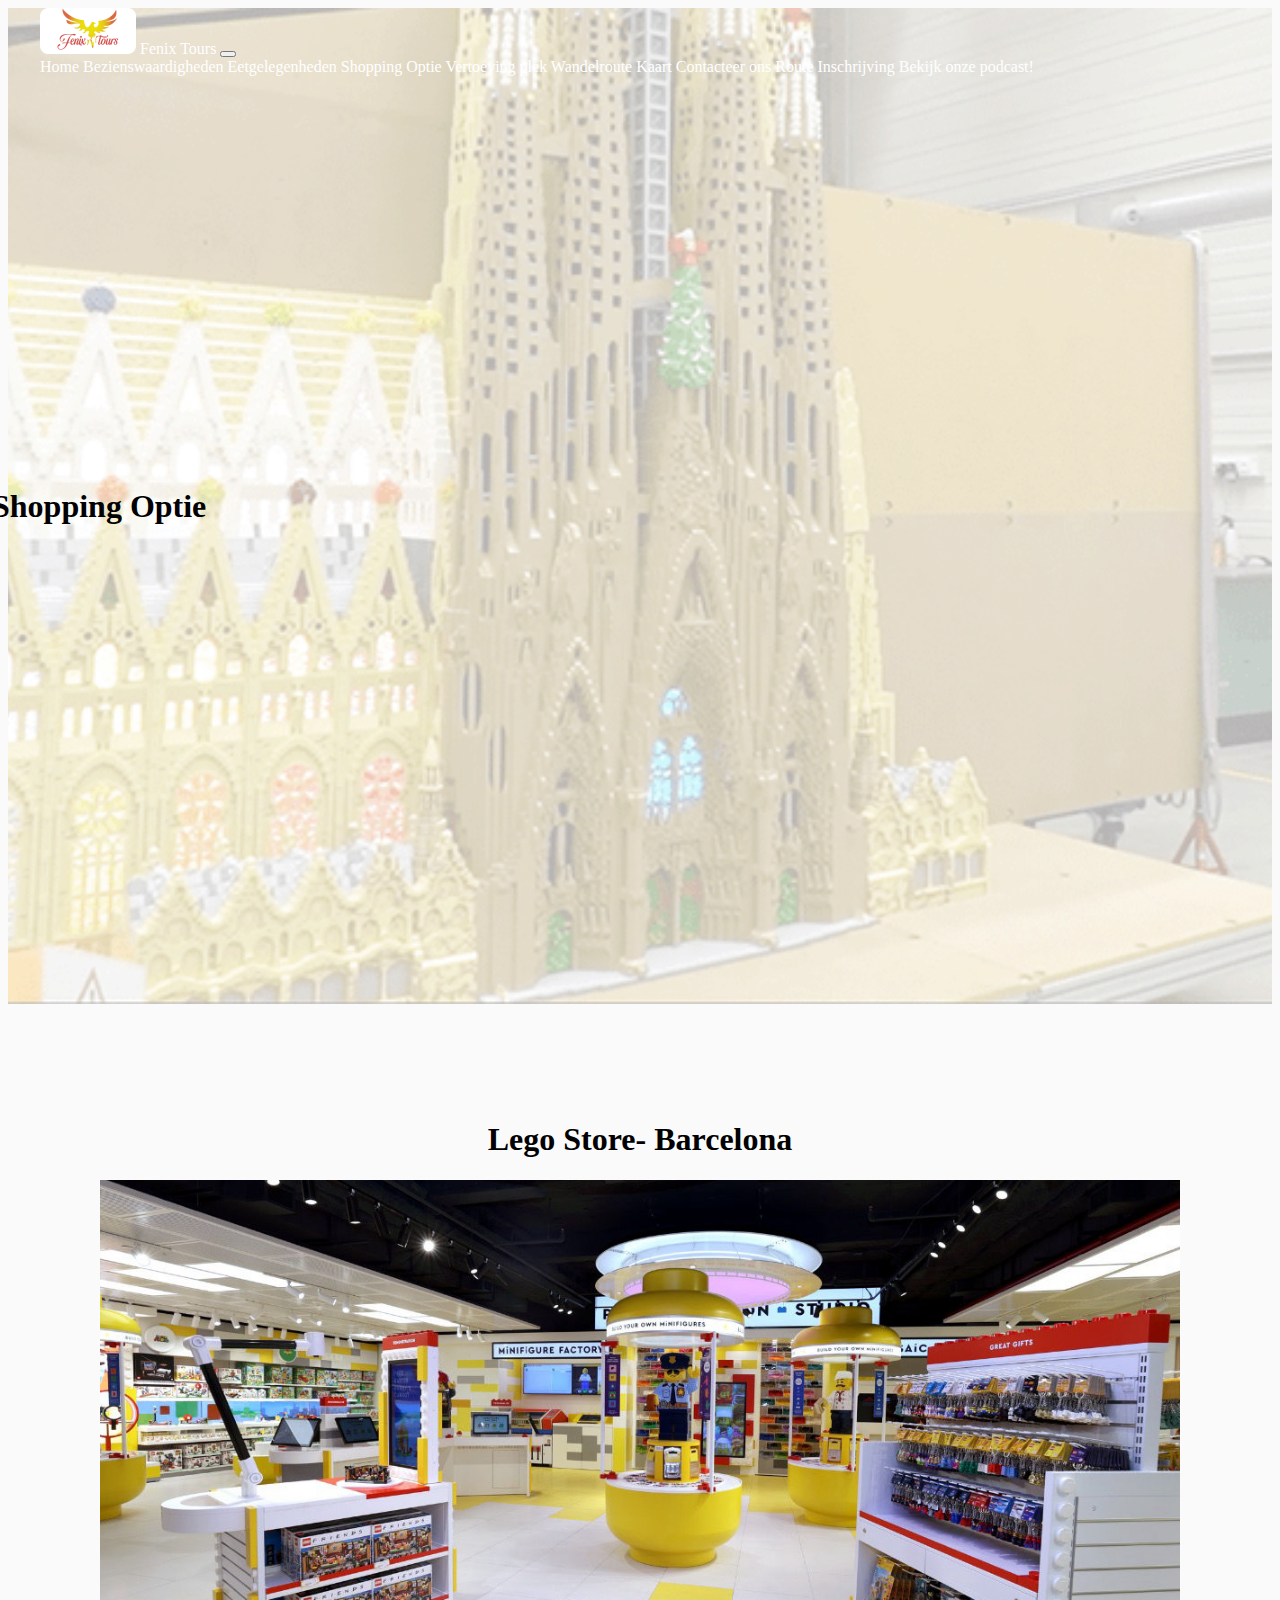
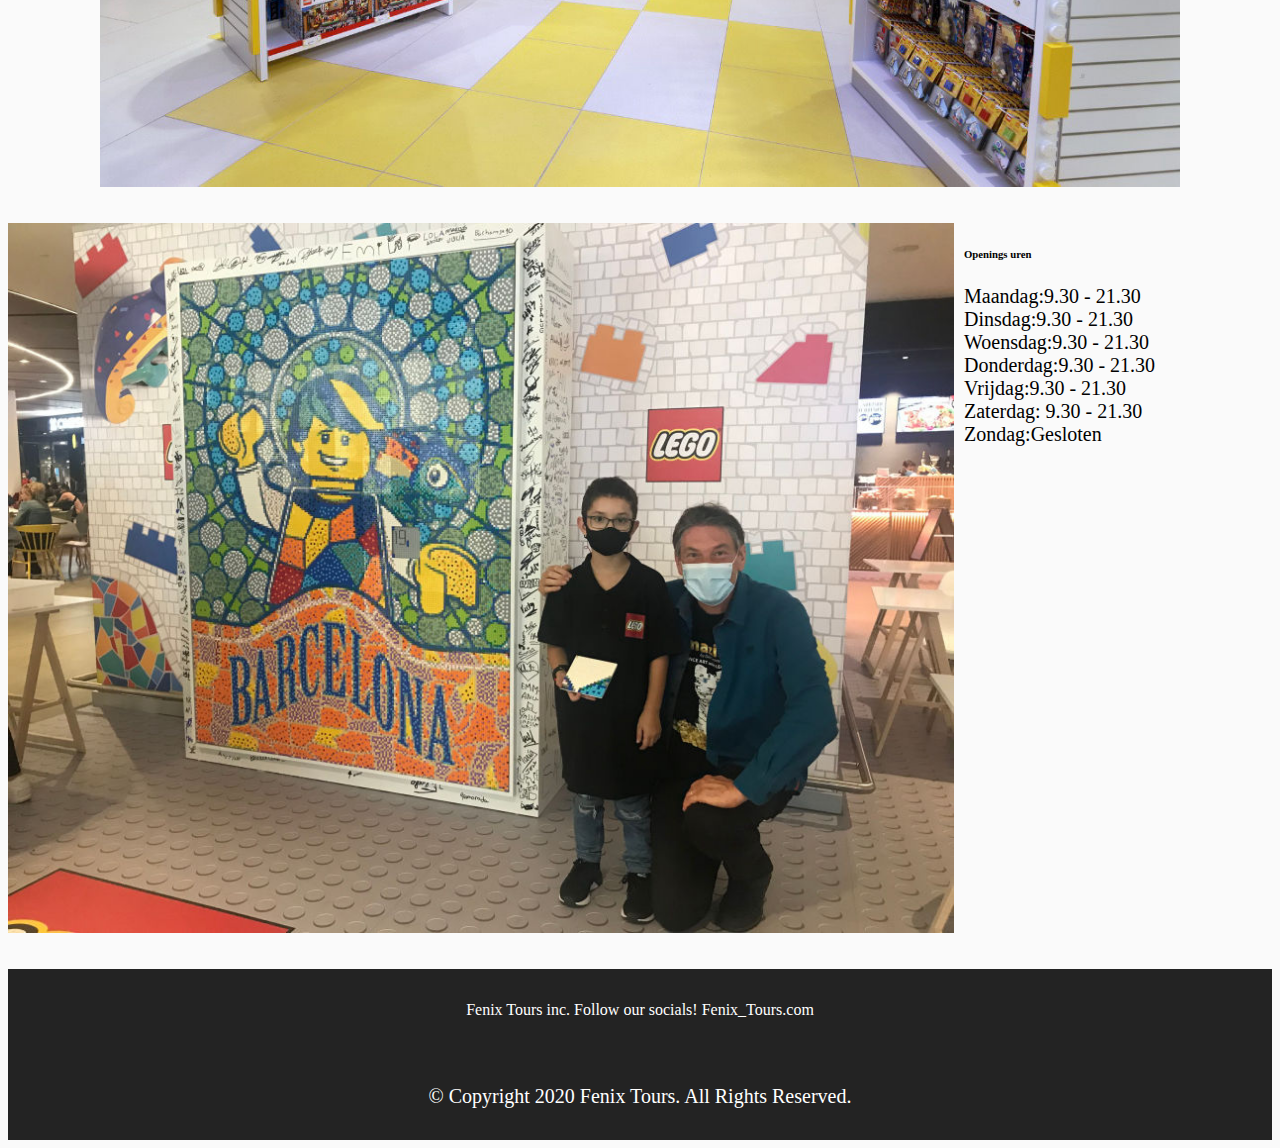
<file: page4.html>
<!DOCTYPE html>
<html  >
<head>
  <meta charset="UTF-8">
  <meta name="viewport" content="width=device-width, initial-scale=1, minimum-scale=1">
  <link rel="shortcut icon" href="assets/images/logo-96x46.png" type="image/x-icon">
  
  
  <title>Shopping Optie</title>
  	<link href="https://cdn.jsdelivr.net/npm/bootstrap@5.1.3/dist/css/bootstrap.min.css" rel="stylesheet" integrity="sha384-1BmE4kWBq78iYhFldvKuhfTAU6auU8tT94WrHftjDbrCEXSU1oBoqyl2QvZ6jIW3" crossorigin="anonymous">
	
	<script src="https://cdn.jsdelivr.net/npm/bootstrap@5.1.3/dist/js/bootstrap.bundle.min.js" integrity="sha384-ka7Sk0Gln4gmtz2MlQnikT1wXgYsOg+OMhuP+IlRH9sENBO0LRn5q+8nbTov4+1p" crossorigin="anonymous"></script>
	
   	<style>
		@import url('https://fonts.googleapis.com/css2?family=Roboto:wght@700&family=Ubuntu:wght@400;700&display=swap');
		@import url('https://fonts.googleapis.com/css2?family=Jost:ital,wght@0,100;0,200;0,300;0,400;0,500;0,600;0,700;0,800;0,900;1,100;1,200;1,300;1,400;1,500;1,600;1,700;1,800;1,900&display=swap');
	</style>
	
	<script src="assets/JavaScript.js"></script>
	
	<link rel="stylesheet" href="assets/Styles.css">
	
</head>
	
	
	
	
	
	
<body>
  
<section class="Navigation_menu">
	<nav class="navbar navbar-expand-lg navbar-light bg-light navbar fixed-top">
  		<div class="container-fluid">
   		 <a class="navbar-brand" href="#"><img src="assets/images/logo-96x46.png"> Fenix Tours</a>
   		 <button class="navbar-toggler" type="button" data-bs-toggle="collapse" data-bs-target="#navbarNavAltMarkup" aria-controls="navbarNavAltMarkup" aria-expanded="false" aria-label="Toggle navigation">
     	 	<span class="navbar-toggler-icon"></span>
    	</button>
  			<div class="collapse navbar-collapse" id="navbarNavAltMarkup">
     			<div class="navbar-nav">
     				<a class="nav-item nav-link" href="index.html">Home</a>
					<a class="nav-item nav-link" href="page1.html">Bezienswaardigheden</a>
					<a class="nav-item nav-link" href="page2.html">Eetgelegenheden</a>
					<a class="nav-item nav-link  active" href="page4.html">Shopping Optie</a>
					<a class="nav-item nav-link" href="page3.html">Vertoeving plek</a>
					<a class="nav-item nav-link" href="page5.html">Wandelroute Kaart</a>
					<a class="nav-item nav-link" href="page6.html">Contacteer ons</a>
					<a class="nav-item nav-link" href="page7.html">Route Inschrijving</a>
					<a class="nav-item nav-link" href="page8.html">Bekijk onze podcast!</a>
				</div>
    		</div>
 		</div>
	</nav>
</section>


<section class="Page4_Banner">

    <div class="container Page_Banner_image">
        <div class="row">
            <div class="col-12 col-lg-7">
				<h1><strong>Shopping Optie</strong></h1>  
            </div>
        </div>
    </div>
</section>

<section>
 <div class="align-center container-fluid Page2_Titel">
        <div class="row justify-content-center">
            <div class="col-md-12 col-lg-9">
                <h1 class=><strong>Lego Store- Barcelona</strong></h1>
                
                
                <div class=>
                    <img class="Page_Image" src="assets/images/lego-store-new-york-city-fifth-ave-featured-resized-1200x675.jpg">
                </div>
            </div>
        </div>
    </div>
</section>

<section class="Page_Split_Vieuw">
    <div class="container_Split_Vieuw">
        <div class="content-wrapper">
            <div class="row align-items-center">
                <div class="col-12 col-lg-5">
                    <div class="image-wrapper">
                        <img class="Page_Image_Time"  src="assets/images/photos-1633332577204-956x717.jpg">
                    </div>
                </div>
                <div class="col-12 col-lg">
                    <div class="text-wrapper">
                        <h6 class=>
                            <strong>Openings uren</strong></h6>
                        <p class=>
							Maandag:9.30 - 21.30
							<br>Dinsdag:9.30 - 21.30
							<br>Woensdag:9.30 - 21.30
							<br>Donderdag:9.30 - 21.30
							<br>Vrijdag:9.30 - 21.30
							<br>Zaterdag: 9.30 - 21.30
							<br>Zondag:Gesloten
							<br><br></p>
                        
                    </div>
                </div>
            </div>
        </div>
    </div>
</section>

<section class="Footer">
    <div class="container">
        <div class="Footer_items">
            <div class="Socials">
                <ul class="Foot-List">
         			<div id="menu-outer">
  						<div class="table">
  							<ul id="horizontal-list">
    			  				<li>Fenix Tours inc. </li>
    			  				<li>Follow our socials! </li>
  				  				<li>Fenix_Tours.com </li>
   			 				</ul>
  						</div>
					</div>
            </div>

            <div class="Foot_Copyright">
                <p>
                    © Copyright 2020 Fenix Tours. All Rights Reserved.
                </p>
            </div>
        </div>
    </div>
</section>
</body>
</html>
</file>
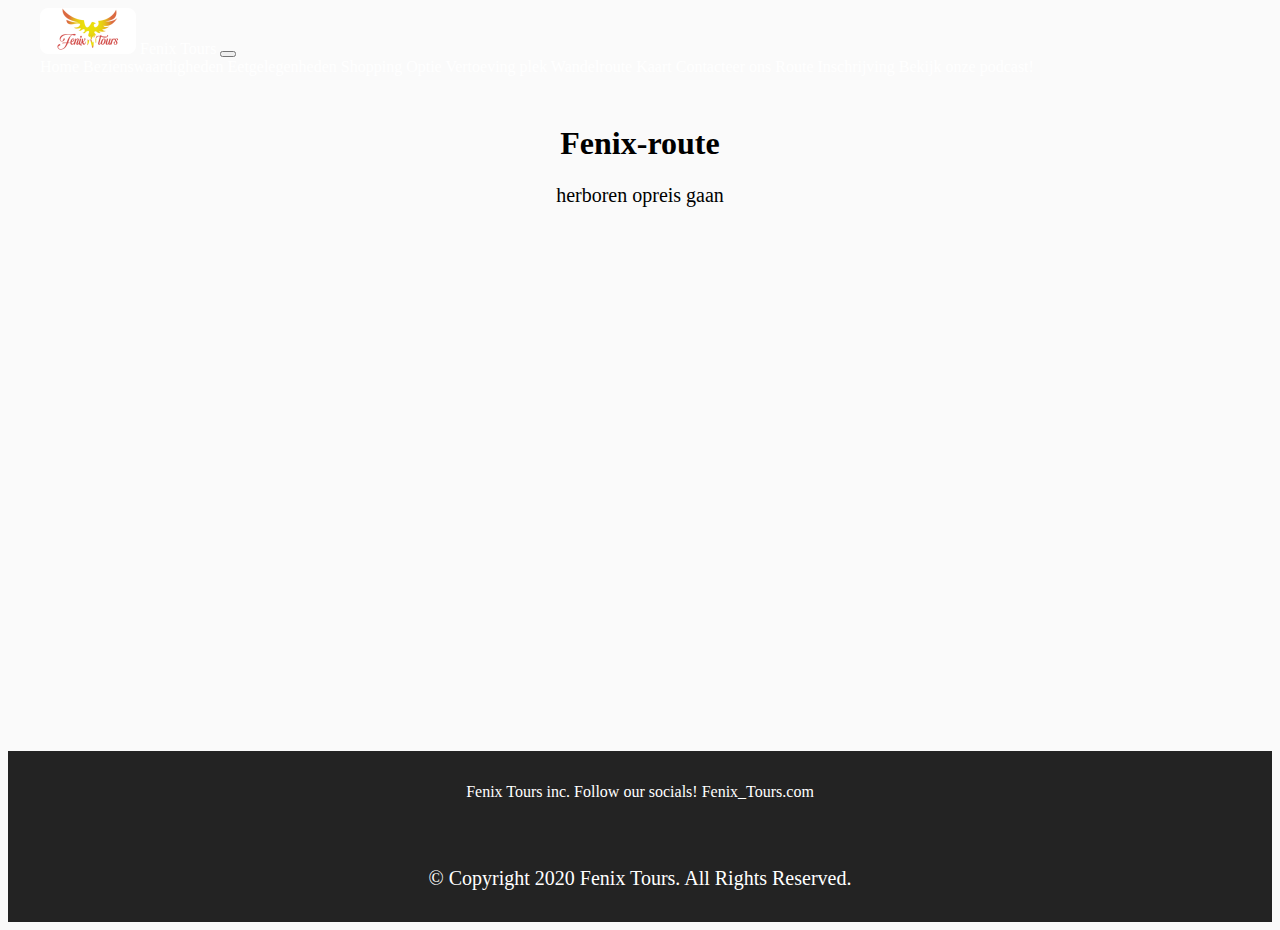
<file: page5.html>
<!DOCTYPE html>
<html  >
<head>
  <meta charset="UTF-8">
  <meta name="viewport" content="width=device-width, initial-scale=1, minimum-scale=1">
  <link rel="shortcut icon" href="assets/images/logo-96x46.png" type="image/x-icon">
  
  
  <title>Wandelroute Kaart</title>
  	<link href="https://cdn.jsdelivr.net/npm/bootstrap@5.1.3/dist/css/bootstrap.min.css" rel="stylesheet" integrity="sha384-1BmE4kWBq78iYhFldvKuhfTAU6auU8tT94WrHftjDbrCEXSU1oBoqyl2QvZ6jIW3" crossorigin="anonymous">
	
	<script src="https://cdn.jsdelivr.net/npm/bootstrap@5.1.3/dist/js/bootstrap.bundle.min.js" integrity="sha384-ka7Sk0Gln4gmtz2MlQnikT1wXgYsOg+OMhuP+IlRH9sENBO0LRn5q+8nbTov4+1p" crossorigin="anonymous"></script>
	
   	<style>
		@import url('https://fonts.googleapis.com/css2?family=Roboto:wght@700&family=Ubuntu:wght@400;700&display=swap');
		@import url('https://fonts.googleapis.com/css2?family=Jost:ital,wght@0,100;0,200;0,300;0,400;0,500;0,600;0,700;0,800;0,900;1,100;1,200;1,300;1,400;1,500;1,600;1,700;1,800;1,900&display=swap');
	</style>
	
	<script src="assets/JavaScript.js"></script>
	
	<link rel="stylesheet" href="assets/Styles.css">

</head>
	
	
	
	
	
	
<body>
  
<section class="Navigation_menu">
	<nav class="navbar navbar-expand-lg navbar-light bg-light navbar fixed-top">
  		<div class="container-fluid">
   		 <a class="navbar-brand" href="#"><img src="assets/images/logo-96x46.png"> Fenix Tours</a>
   		 <button class="navbar-toggler" type="button" data-bs-toggle="collapse" data-bs-target="#navbarNavAltMarkup" aria-controls="navbarNavAltMarkup" aria-expanded="false" aria-label="Toggle navigation">
     	 	<span class="navbar-toggler-icon"></span>
    	</button>
  			<div class="collapse navbar-collapse" id="navbarNavAltMarkup">
     			<div class="navbar-nav">
     				<a class="nav-item nav-link" href="index.html">Home</a>
					<a class="nav-item nav-link" href="page1.html">Bezienswaardigheden</a>
					<a class="nav-item nav-link" href="page2.html">Eetgelegenheden</a>
					<a class="nav-item nav-link" href="page4.html">Shopping Optie</a>
					<a class="nav-item nav-link" href="page3.html">Vertoeving plek</a>
					<a class="nav-item nav-link active" href="page5.html">Wandelroute Kaart</a>
					<a class="nav-item nav-link" href="page6.html">Contacteer ons</a>
					<a class="nav-item nav-link" href="page7.html">Route Inschrijving</a>
					<a class="nav-item nav-link" href="page8.html">Bekijk onze podcast!</a>
				</div>
    		</div>
 		</div>
	</nav>
</section>

<section>

    

    
    

    <div class="align-center container-fluid Page2_Titel">
        <div class="row justify-content-center">
            <div class="col-md-12 col-lg-9">
                <h1 class=><strong>Fenix-route</strong></h1>
                <p class=>
                    herboren opreis gaan</p>
                
                <div class=>
                   <iframe src="https://www.google.com/maps/embed?pb=!1m64!1m12!1m3!1d8465.421107131919!2d2.1716946595435203!3d41.396276855343366!2m3!1f0!2f0!3f0!3m2!1i1024!2i768!4f13.1!4m49!3e2!4m5!1s0x12a4a2ae52d441ab%3A0x899a0ba01aaace58!2sPark%20G%C3%BCell%2C%2008024%20Barcelona%2C%20Spain!3m2!1d41.4144948!2d2.1526945!4m5!1s0x12a4a3535eb29327%3A0x7dd3e609a21d83dd!2sMusubiya%2C%20Carrer%20del%20Rossell%C3%B3%2C%20Barcelona%2C%20Spain!3m2!1d41.4037144!2d2.1714712!4m5!1s0x12a4a2dcd83dfb93%3A0x9bd8aac21bc3c950!2sLa%20Sagrada%20Familia%2C%20C%2F%20de%20Mallorca%2C%20401%2C%2008013%20Barcelona%2C%20Spain!3m2!1d41.4036299!2d2.1743558!4m5!1s0x12a4a3cb9ce5bdc7%3A0x2f46371d03cf36eb!2sLaBar%20-%20Laundry%20Bar%2C%20Carrer%20del%20Consell%20de%20Cent%2C%20Barcelona%2C%20Spain!3m2!1d41.3981539!2d2.1754197!4m5!1s0x12a4a293998ae1d5%3A0xc49fa3624f371e6a!2sCasa%20Mila%2C%20Passeig%20de%20Gr%C3%A0cia%2C%20Barcelona%2C%20Spain!3m2!1d41.3952155!2d2.1619024!4m5!1s0x12a4a3bba89a6445%3A0xeb4ea310307fa409!2sThe%20LEGO%C2%AE%20Store%20Barcelona%2C%20Passeig%20de%20Gr%C3%A0cia%2C%20Barcelona%2C%20Spain!3m2!1d41.388464!2d2.168549!4m5!1s0x12a4a2f5ac8c5ed1%3A0x8efd28fd5e2c7b2a!2sBarcelona%20Museum%20of%20Contemporary%20Art%2C%20Pla%C3%A7a%20dels%20%C3%80ngels%2C%20Barcelona%2C%20Spain!3m2!1d41.3831913!2d2.1668667999999998!4m5!1s0x12a4a2f1602b4819%3A0x1eecc2af1c60d64b!2sPla%C3%A7a%20de%20Catalunya%2C%2008002%20Barcelona%2C%20Spain!3m2!1d41.387015399999996!2d2.1700471!5e0!3m2!1sen!2sbe!4v1654290809184!5m2!1sen!2sbe" width=98% height="500px" style="border:0;" allowfullscreen="" loading="lazy" referrerpolicy="no-referrer-when-downgrade">
					</iframe>
                </div>
            </div>
        </div>
    </div>
</section>

	
	<div class="Filler2"></div>
	
<section class="Footer">
    <div class="container">
        <div class="Footer_items">
            <div class="Socials">
                <ul class="Foot-List">
         			<div id="menu-outer">
  						<div class="table">
  							<ul id="horizontal-list">
    			  				<li>Fenix Tours inc. </li>
    			  				<li>Follow our socials! </li>
  				  				<li>Fenix_Tours.com </li>
   			 				</ul>
  						</div>
					</div>
            </div>

            <div class="Foot_Copyright">
                <p>
                    © Copyright 2020 Fenix Tours. All Rights Reserved.
                </p>
            </div>
        </div>
    </div>
</section>
</body>
</html>
</file>
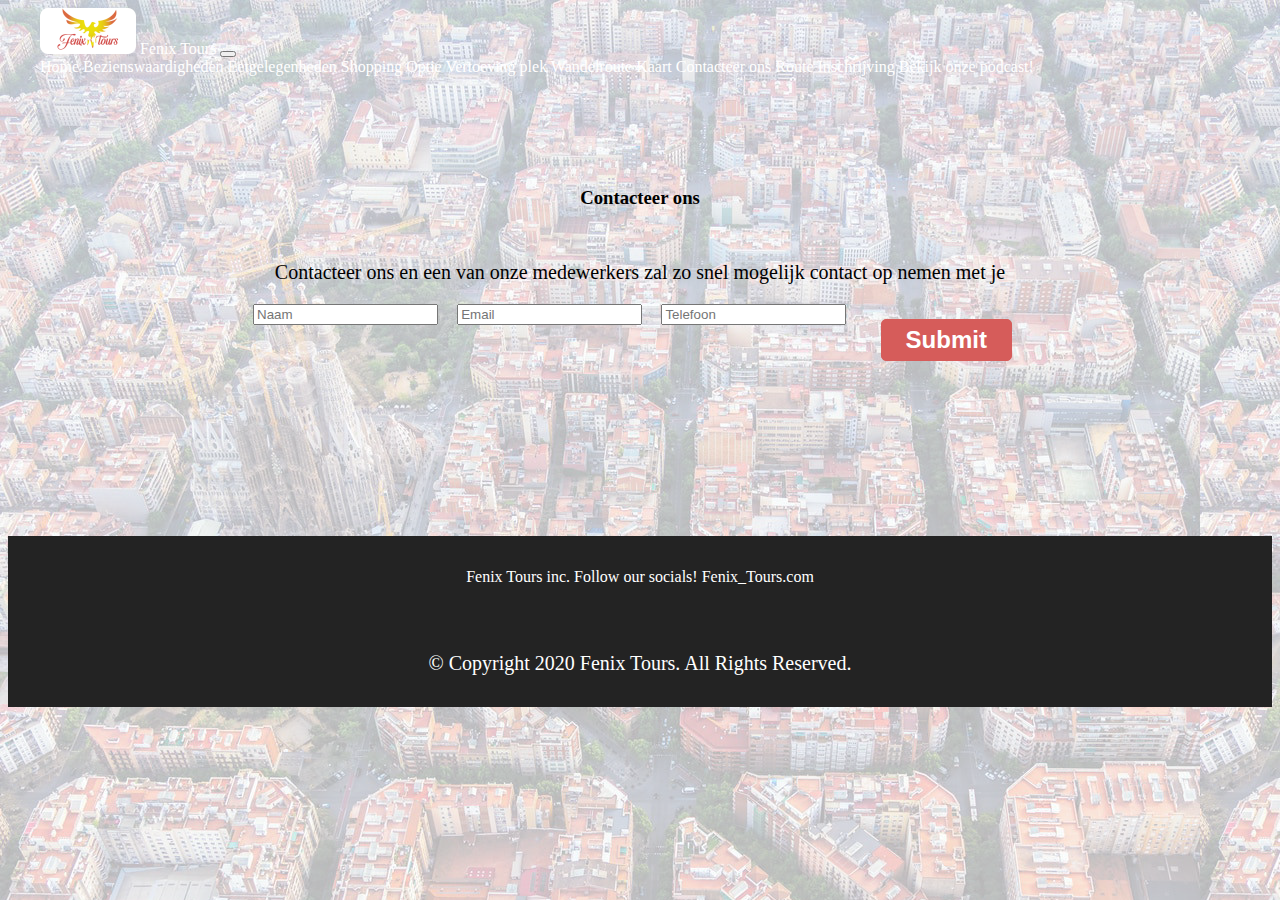
<file: page6.html>
<!DOCTYPE html>
<html  >
<head>
  <meta charset="UTF-8">
  <meta name="viewport" content="width=device-width, initial-scale=1, minimum-scale=1">
  <link rel="shortcut icon" href="assets/images/logo-96x46.png" type="image/x-icon">
  
  
  <title>Contacteer ons</title>
  	<link href="https://cdn.jsdelivr.net/npm/bootstrap@5.1.3/dist/css/bootstrap.min.css" rel="stylesheet" integrity="sha384-1BmE4kWBq78iYhFldvKuhfTAU6auU8tT94WrHftjDbrCEXSU1oBoqyl2QvZ6jIW3" crossorigin="anonymous">
	
	<script src="https://cdn.jsdelivr.net/npm/bootstrap@5.1.3/dist/js/bootstrap.bundle.min.js" integrity="sha384-ka7Sk0Gln4gmtz2MlQnikT1wXgYsOg+OMhuP+IlRH9sENBO0LRn5q+8nbTov4+1p" crossorigin="anonymous"></script>
	
   	<style>
		@import url('https://fonts.googleapis.com/css2?family=Roboto:wght@700&family=Ubuntu:wght@400;700&display=swap');
		@import url('https://fonts.googleapis.com/css2?family=Jost:ital,wght@0,100;0,200;0,300;0,400;0,500;0,600;0,700;0,800;0,900;1,100;1,200;1,300;1,400;1,500;1,600;1,700;1,800;1,900&display=swap');
	</style>
	
	<script src="assets/JavaScript.js"></script>
	
	<link rel="stylesheet" href="assets/Styles.css">
	
</head>
	
	
	
	
	
	
<body background="assets/images/file-20201215-15-1376y5-1200x1200.jpg">
  
<section class="Navigation_menu">
	<nav class="navbar navbar-expand-lg navbar-light bg-light navbar fixed-top">
  		<div class="container-fluid">
   		 <a class="navbar-brand" href="#"><img src="assets/images/logo-96x46.png"> Fenix Tours</a>
   		 <button class="navbar-toggler" type="button" data-bs-toggle="collapse" data-bs-target="#navbarNavAltMarkup" aria-controls="navbarNavAltMarkup" aria-expanded="false" aria-label="Toggle navigation">
     	 	<span class="navbar-toggler-icon"></span>
    	</button>
  			<div class="collapse navbar-collapse" id="navbarNavAltMarkup">
     			<div class="navbar-nav">
     				<a class="nav-item nav-link" href="index.html">Home</a>
					<a class="nav-item nav-link" href="page1.html">Bezienswaardigheden</a>
					<a class="nav-item nav-link" href="page2.html">Eetgelegenheden</a>
					<a class="nav-item nav-link" href="page4.html">Shopping Optie</a>
					<a class="nav-item nav-link" href="page3.html">Vertoeving plek</a>
					<a class="nav-item nav-link" href="page5.html">Wandelroute Kaart</a>
					<a class="nav-item nav-link active" href="page6.html">Contacteer ons</a>
					<a class="nav-item nav-link" href="page7.html">Route Inschrijving</a>
					<a class="nav-item nav-link" href="page8.html">Bekijk onze podcast!</a>
				</div>
    		</div>
 		</div>
	</nav>
</section>

	
	
	
<div class="Padding"></div>		
	
<center>
<section class="Page6_ContactFormulier">
    
    
    <div class="container">
        <div class="">
            <h3>
                <strong>Contacteer ons</strong></h3>
            
        </div>
        <div class="row justify-content-center mt-4">
            <div class="col-lg-8 mx-auto Formulier" data-form-type="formoid">
                <form method="POST" data-form-title="Form Name"><input type="hidden" name="email" data-form-email="true">
                    <p>Contacteer ons en een van onze medewerkers zal zo snel mogelijk contact op nemen met je</p>
                    <div class="row">
                        <div hidden="hidden" data-form-alert="" class="alert alert-success col-12">Bedankt voor het formulier in te vullen</div>
                        <div hidden="hidden" data-form-alert-danger="" class="alert alert-danger col-12">
                            Oops, er is iets verkeerd gelopen!
                        </div>
                    </div>
                    <div class="dragArea row">
                        <div class="col-lg-12 col-md-12 col-sm-12 form-group mb-3" data-for="name">
                            <input type="text" name="name" placeholder="Naam" data-form-field="name" class="form-control">
                        </div>
                        <div class="col-lg-12 col-md-12 col-sm-12 form-group mb-3" data-for="email">
                            <input type="email" name="email" placeholder="Email" data-form-field="email" class="form-control">
                        </div>
                        <div data-for="phone" class="col-lg-12 col-md-12 col-sm-12 form-group mb-3">
                            <input type="tel" name="phone" placeholder="Telefoon" data-form-field="phone" class="form-control">
                        </div>
                        <div class="col-auto align-center">
							<button class="Button" type="submit"><a href="page9.html">Submit</a></button>
                        </div>
                    </div>
                </form>
            </div>
        </div>
    </div>
</section>
</center>	
	
	
<div class="Padding"></div>	
	
	
	
	
	
	
	
<section class="Footer">
    <div class="container">
        <div class="Footer_items">
            <div class="Socials">
                <ul class="Foot-List">
         			<div id="menu-outer">
  						<div class="table">
  							<ul id="horizontal-list">
    			  				<li>Fenix Tours inc. </li>
    			  				<li>Follow our socials! </li>
  				  				<li>Fenix_Tours.com </li>
   			 				</ul>
  						</div>
					</div>
            </div>

            <div class="Foot_Copyright">
                <p>
                    © Copyright 2020 Fenix Tours. All Rights Reserved.
                </p>
            </div>
        </div>
    </div>
</section>
  
</body>
</html>
</file>
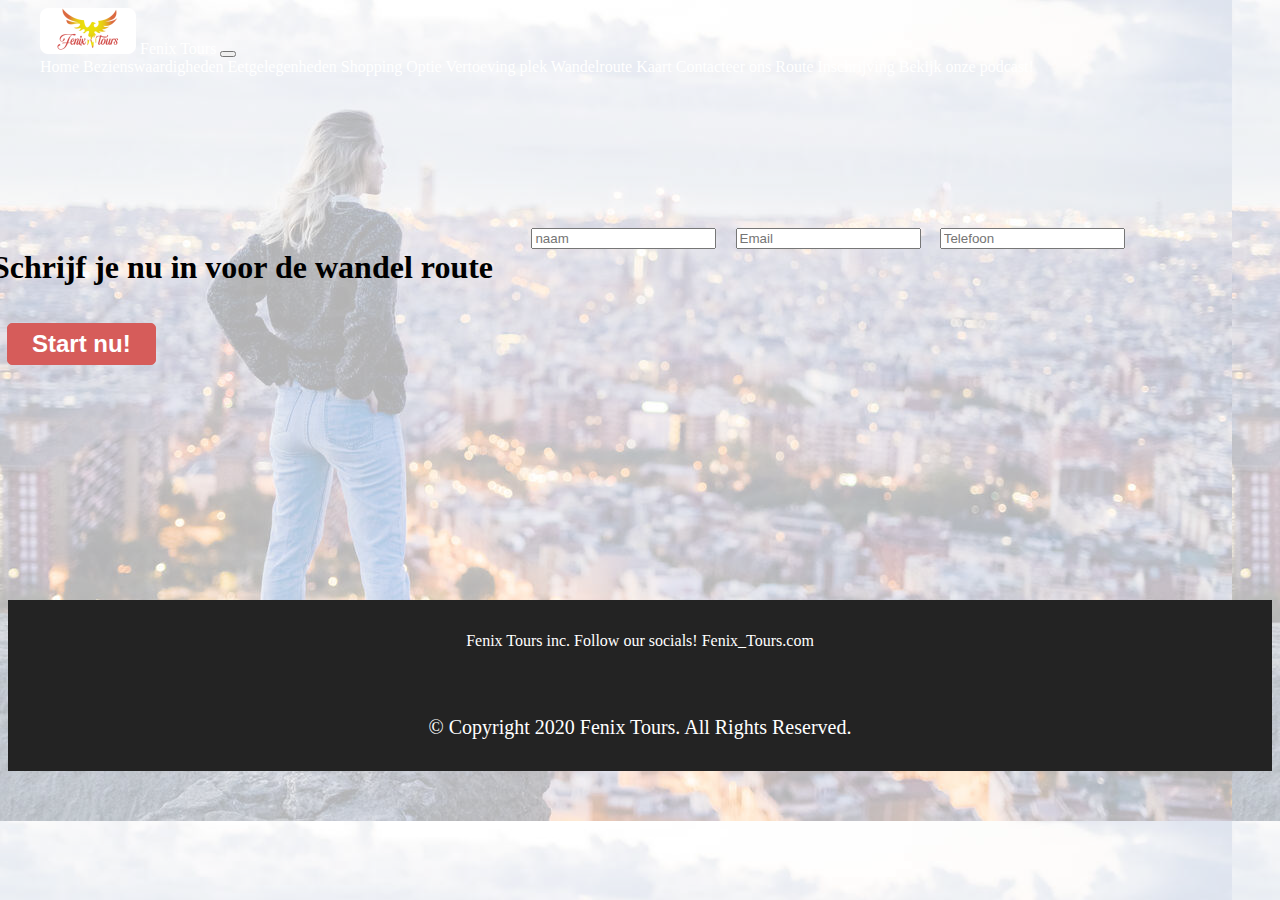
<file: page7.html>
<!DOCTYPE html>
<html  >
<head>
  <meta charset="UTF-8">
  <meta name="viewport" content="width=device-width, initial-scale=1, minimum-scale=1">
  <link rel="shortcut icon" href="assets/images/logo-96x46.png" type="image/x-icon">
  
  
  <title>Route Inschrijving</title>
  	<link href="https://cdn.jsdelivr.net/npm/bootstrap@5.1.3/dist/css/bootstrap.min.css" rel="stylesheet" integrity="sha384-1BmE4kWBq78iYhFldvKuhfTAU6auU8tT94WrHftjDbrCEXSU1oBoqyl2QvZ6jIW3" crossorigin="anonymous">
	
	<script src="https://cdn.jsdelivr.net/npm/bootstrap@5.1.3/dist/js/bootstrap.bundle.min.js" integrity="sha384-ka7Sk0Gln4gmtz2MlQnikT1wXgYsOg+OMhuP+IlRH9sENBO0LRn5q+8nbTov4+1p" crossorigin="anonymous"></script>
	
   	<style>
		@import url('https://fonts.googleapis.com/css2?family=Roboto:wght@700&family=Ubuntu:wght@400;700&display=swap');
		@import url('https://fonts.googleapis.com/css2?family=Jost:ital,wght@0,100;0,200;0,300;0,400;0,500;0,600;0,700;0,800;0,900;1,100;1,200;1,300;1,400;1,500;1,600;1,700;1,800;1,900&display=swap');
	</style>
	
	<script src="assets/JavaScript.js"></script>
	
	<link rel="stylesheet" href="assets/Styles.css">
	
</head>
	
	
	
	
	
	
<body background="assets/images/rear-view-of-young-woman-standing-above-the-city-at-dawn-barcelona-spain-giof07694-1232x821.jpg">
  
<section class="Navigation_menu">
	<nav class="navbar navbar-expand-lg navbar-light bg-light navbar fixed-top">
  		<div class="container-fluid">
   		 <a class="navbar-brand" href="#"><img src="assets/images/logo-96x46.png"> Fenix Tours</a>
   		 <button class="navbar-toggler" type="button" data-bs-toggle="collapse" data-bs-target="#navbarNavAltMarkup" aria-controls="navbarNavAltMarkup" aria-expanded="false" aria-label="Toggle navigation">
     	 	<span class="navbar-toggler-icon"></span>
    	</button>
  			<div class="collapse navbar-collapse" id="navbarNavAltMarkup">
     			<div class="navbar-nav">
     				<a class="nav-item nav-link" href="index.html">Home</a>
					<a class="nav-item nav-link" href="page1.html">Bezienswaardigheden</a>
					<a class="nav-item nav-link" href="page2.html">Eetgelegenheden</a>
					<a class="nav-item nav-link" href="page4.html">Shopping Optie</a>
					<a class="nav-item nav-link" href="page3.html">Vertoeving plek</a>
					<a class="nav-item nav-link" href="page5.html">Wandelroute Kaart</a>
					<a class="nav-item nav-link" href="page6.html">Contacteer ons</a>
					<a class="nav-item nav-link active" href="page7.html">Route Inschrijving</a>
					<a class="nav-item nav-link" href="page8.html">Bekijk onze podcast!</a>
				</div>
    		</div>
 		</div>
	</nav>
	</section>
	
<div class="Page7_Padding"></div>	
	
<section class="Page6_ContactFormulier">

    

    
    <div class="" ></div>
    <div class="container">
        <div class="row justify-content-center">
            <div class="col-lg-8 mx-auto" data-form-type="formoid">
                <form method="POST" class="" data-form-title="Form Name"><input type="hidden" name="email" data-form-email="true">
                    <div class="row">
                        <div hidden="hidden" data-form-alert="" class="alert alert-success col-12">Bedankt voor de inschrijving!</div>
                        <div hidden="hidden" data-form-alert-danger="" class="alert alert-danger col-12">
                            Oops...! some problem!
                        </div>
                    </div>
                    <div class="dragArea row">
                        <div class="col-lg-12 col-md-12 col-sm-12">
                            <h1 class=" mb-4 align-center">
                                <strong>Schrijf je nu in voor de wandel route</strong></h1>
                        </div>
                        <div class="col-lg-12 col-md-12 col-sm-12">
                            
                        </div>
                        <div class="col-lg col-md col-12 form-group mb-3" data-for="email">
                            <input type="text" name="name" placeholder="naam" data-form-field="name" class="form-control">
                        </div>
                        <div class="col-lg col-md col-12 form-group mb-3" data-for="email">
                            <input type="email" name="email" placeholder="Email" data-form-field="email" class="form-control">
                        </div>
						<div data-for="phone" class="col-lg-12 col-md-12 col-sm-12 form-group mb-3">
                            <input type="tel" name="phone" placeholder="Telefoon" data-form-field="phone" class="form-control">
                        </div>
                        <div class="col-md-auto col"><button type="submit" class="Button"><a href="page9.html">Start nu!</a></button></div>
                    </div>
                </form>
            </div>
        </div>
    </div>
</section>

<div class="Page7_Padding"></div>	
	
	
	
<section class="Footer">
    <div class="container">
        <div class="Footer_items">
            <div class="Socials">
                <ul class="Foot-List">
         			<div id="menu-outer">
  						<div class="table">
  							<ul id="horizontal-list">
    			  				<li>Fenix Tours inc. </li>
    			  				<li>Follow our socials! </li>
  				  				<li>Fenix_Tours.com </li>
   			 				</ul>
  						</div>
					</div>
            </div>

            <div class="Foot_Copyright">
                <p>
                    © Copyright 2020 Fenix Tours. All Rights Reserved.
                </p>
            </div>
        </div>
    </div>
</section>
  
  
</body>
</html>
</file>
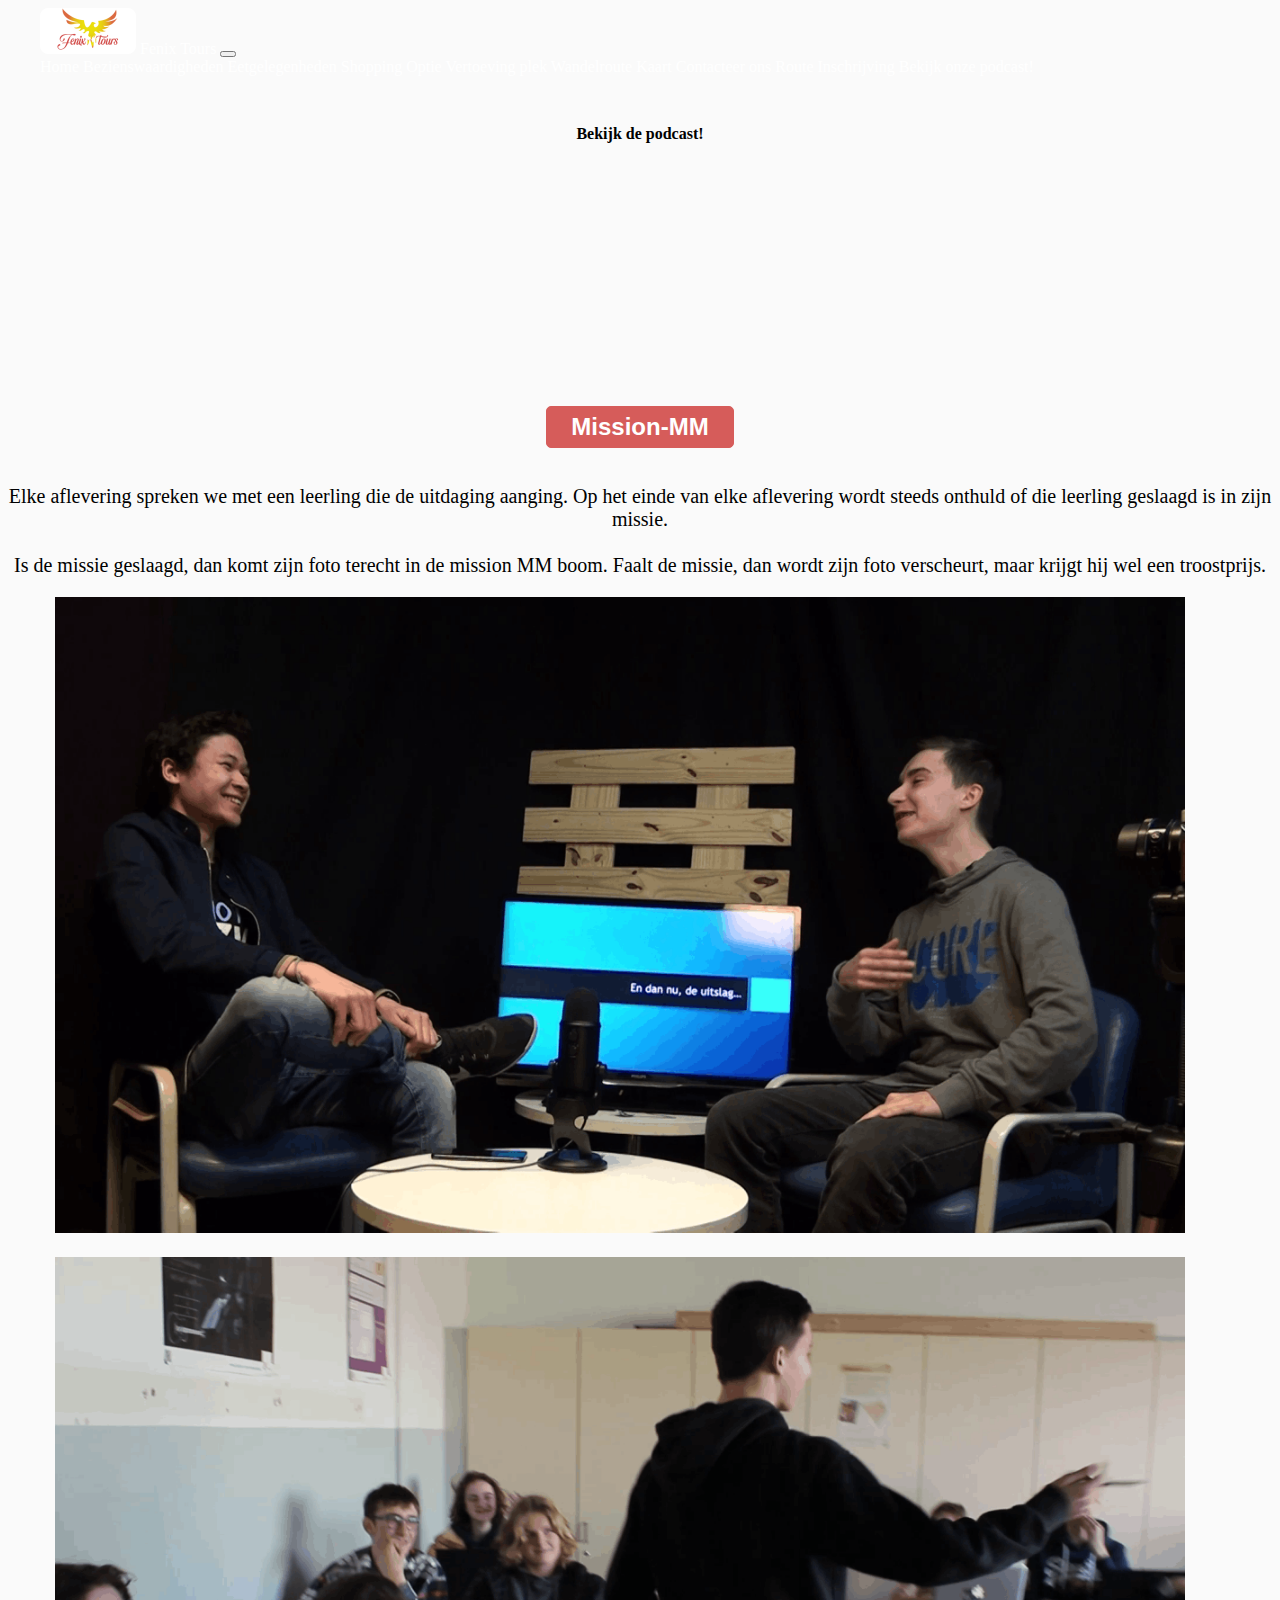
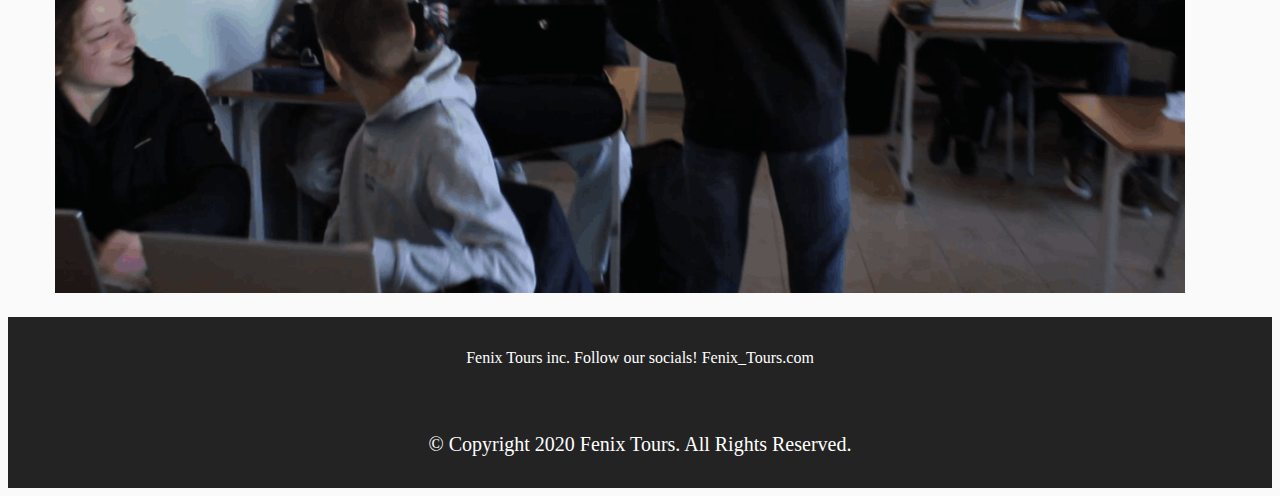
<file: page8.html>
<!DOCTYPE html>
<html>
<head>
  <meta charset="UTF-8">
  <meta name="viewport" content="width=device-width, initial-scale=1, minimum-scale=1">
  <link rel="shortcut icon" href="assets/images/logo-96x46.png" type="image/x-icon">
  
  
  <title>Shopping Optie</title>
  	<link href="https://cdn.jsdelivr.net/npm/bootstrap@5.1.3/dist/css/bootstrap.min.css" rel="stylesheet" integrity="sha384-1BmE4kWBq78iYhFldvKuhfTAU6auU8tT94WrHftjDbrCEXSU1oBoqyl2QvZ6jIW3" crossorigin="anonymous">
	
	<script src="https://cdn.jsdelivr.net/npm/bootstrap@5.1.3/dist/js/bootstrap.bundle.min.js" integrity="sha384-ka7Sk0Gln4gmtz2MlQnikT1wXgYsOg+OMhuP+IlRH9sENBO0LRn5q+8nbTov4+1p" crossorigin="anonymous"></script>
	
   	<style>
		@import url('https://fonts.googleapis.com/css2?family=Roboto:wght@700&family=Ubuntu:wght@400;700&display=swap');
		@import url('https://fonts.googleapis.com/css2?family=Jost:ital,wght@0,100;0,200;0,300;0,400;0,500;0,600;0,700;0,800;0,900;1,100;1,200;1,300;1,400;1,500;1,600;1,700;1,800;1,900&display=swap');
	</style>
	
	<script src="assets/JavaScript.js"></script>
	
	<link rel="stylesheet" href="assets/Styles.css">
	
</head>
	
	
	
	
	
	
<body>
  
<section class="Navigation_menu">
	<nav class="navbar navbar-expand-lg navbar-light bg-light navbar fixed-top">
  		<div class="container-fluid">
   		 <a class="navbar-brand" href="#"><img src="assets/images/logo-96x46.png"> Fenix Tours</a>
   		 <button class="navbar-toggler" type="button" data-bs-toggle="collapse" data-bs-target="#navbarNavAltMarkup" aria-controls="navbarNavAltMarkup" aria-expanded="false" aria-label="Toggle navigation">
     	 	<span class="navbar-toggler-icon"></span>
    	</button>
  			<div class="collapse navbar-collapse" id="navbarNavAltMarkup">
     			<div class="navbar-nav">
     				<a class="nav-item nav-link" href="index.html">Home</a>
					<a class="nav-item nav-link" href="page1.html">Bezienswaardigheden</a>
					<a class="nav-item nav-link" href="page2.html">Eetgelegenheden</a>
					<a class="nav-item nav-link" href="page4.html">Shopping Optie</a>
					<a class="nav-item nav-link" href="page3.html">Vertoeving plek</a>
					<a class="nav-item nav-link" href="page5.html">Wandelroute Kaart</a>
					<a class="nav-item nav-link" href="page6.html">Contacteer ons</a>
					<a class="nav-item nav-link" href="page7.html">Route Inschrijving</a>
					<a class="nav-item nav-link active" href="page8.html">Bekijk onze podcast!</a>
				</div>
    		</div>
 		</div>
	</nav>
	</section>
	
	
	
	

<center>	
	
<section class="Page2_Titel">
    <div class="container">
        <div class="title-wrapper mb-5">
            <h4 class=>
                <strong>Bekijk de podcast!</strong></h4>
        </div>
        <div class="row align-items-center row">
            <div class="col-12 col-lg-6 video-block">
                <div class="video_container">
				<iframe width="98%" height="200" src="https://www.youtube.com/embed/a1PQUkyGpNA" title="YouTube video player" frameborder="0" allow="accelerometer; autoplay; clipboard-write; encrypted-media; gyroscope; picture-in-picture" allowfullscreen></iframe>
            	</div>
            <div class="col-12 col-lg">
                <div class="text-wrapper">
                    <h5 class=>
                        <strong class="Button">Mission-MM</strong></h5>
                    		<p class=>Elke aflevering spreken we met een leerling die de uitdaging aanging. Op het einde van elke aflevering wordt steeds onthuld of die leerling geslaagd is in zijn missie.
							<br><br>Is de missie geslaagd, dan komt zijn foto terecht in de mission MM boom. Faalt de missie, dan wordt zijn foto verscheurt, maar krijgt hij wel een troostprijs.
							</p>
                </div>
            </div>
        </div>
    </div>
</section>

<section class= "Page8_Images">
    

    
    

    <div class="container">
        <div class="row">
            <div class="col-12 col-lg-6">
                <div>
                    <img class="Page_Image" src="assets/images/vlcsnap-2022-06-02-22h35m26s782-1256x707.png">
                    
                </div>
				<div class="Filler"></div>
            </div>
            <div class="col-12 col-lg-6">
                <div >
                    <img class="Page_Image" src="assets/images/vlcsnap-2022-06-02-22h23m04s561-1256x707.png">
                    
                </div>
				<div class="Filler"></div>
            </div>
        </div>
    </div>
</section>
</center>
	
	
<section class="Footer">
    <div class="container">
        <div class="Footer_items">
            <div class="Socials">
                <ul class="Foot-List">
         			<div id="menu-outer">
  						<div class="table">
  							<ul id="horizontal-list">
    			  				<li>Fenix Tours inc. </li>
    			  				<li>Follow our socials! </li>
  				  				<li>Fenix_Tours.com </li>
   			 				</ul>
  						</div>
					</div>
            </div>

            <div class="Foot_Copyright">
                <p>
                    © Copyright 2020 Fenix Tours. All Rights Reserved.
                </p>
            </div>
        </div>
    </div>
</section>
  
</body>
</html>
</file>
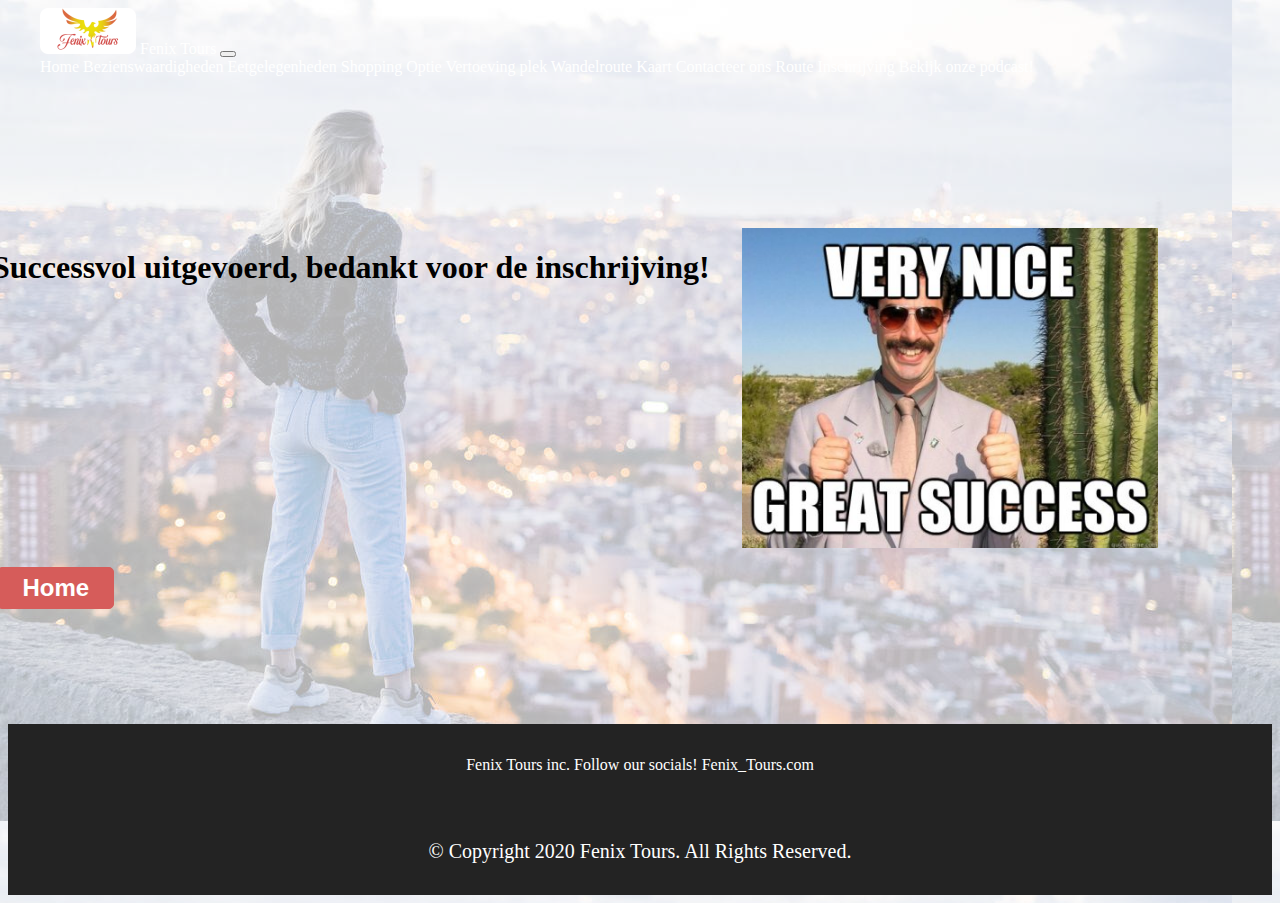
<file: page9.html>
<!DOCTYPE html>
<html  >
<head>
  <meta charset="UTF-8">
  <meta name="viewport" content="width=device-width, initial-scale=1, minimum-scale=1">
  <link rel="shortcut icon" href="assets/images/logo-96x46.png" type="image/x-icon">
  
  
  <title>Route Inschrijving</title>
  	<link href="https://cdn.jsdelivr.net/npm/bootstrap@5.1.3/dist/css/bootstrap.min.css" rel="stylesheet" integrity="sha384-1BmE4kWBq78iYhFldvKuhfTAU6auU8tT94WrHftjDbrCEXSU1oBoqyl2QvZ6jIW3" crossorigin="anonymous">
	
	<script src="https://cdn.jsdelivr.net/npm/bootstrap@5.1.3/dist/js/bootstrap.bundle.min.js" integrity="sha384-ka7Sk0Gln4gmtz2MlQnikT1wXgYsOg+OMhuP+IlRH9sENBO0LRn5q+8nbTov4+1p" crossorigin="anonymous"></script>
	
   	<style>
		@import url('https://fonts.googleapis.com/css2?family=Roboto:wght@700&family=Ubuntu:wght@400;700&display=swap');
		@import url('https://fonts.googleapis.com/css2?family=Jost:ital,wght@0,100;0,200;0,300;0,400;0,500;0,600;0,700;0,800;0,900;1,100;1,200;1,300;1,400;1,500;1,600;1,700;1,800;1,900&display=swap');
	</style>
	
	<script src="assets/JavaScript.js"></script>
	
	<link rel="stylesheet" href="assets/Styles.css">
	
</head>
	
	
	
	
	
	
<body background="assets/images/rear-view-of-young-woman-standing-above-the-city-at-dawn-barcelona-spain-giof07694-1232x821.jpg">
  
<section class="Navigation_menu">
	<nav class="navbar navbar-expand-lg navbar-light bg-light navbar fixed-top">
  		<div class="container-fluid">
   		 <a class="navbar-brand" href="#"><img src="assets/images/logo-96x46.png"> Fenix Tours</a>
   		 <button class="navbar-toggler" type="button" data-bs-toggle="collapse" data-bs-target="#navbarNavAltMarkup" aria-controls="navbarNavAltMarkup" aria-expanded="false" aria-label="Toggle navigation">
     	 	<span class="navbar-toggler-icon"></span>
    	</button>
  			<div class="collapse navbar-collapse" id="navbarNavAltMarkup">
     			<div class="navbar-nav">
     				<a class="nav-item nav-link" href="index.html">Home</a>
					<a class="nav-item nav-link" href="page1.html">Bezienswaardigheden</a>
					<a class="nav-item nav-link" href="page2.html">Eetgelegenheden</a>
					<a class="nav-item nav-link" href="page4.html">Shopping Optie</a>
					<a class="nav-item nav-link" href="page3.html">Vertoeving plek</a>
					<a class="nav-item nav-link" href="page5.html">Wandelroute Kaart</a>
					<a class="nav-item nav-link" href="page6.html">Contacteer ons</a>
					<a class="nav-item nav-link" href="page7.html">Route Inschrijving</a>
					<a class="nav-item nav-link" href="page8.html">Bekijk onze podcast!</a>
				</div>
    		</div>
 		</div>
	</nav>
	</section>
	
<div class="Page7_Padding"></div>	
	
<section class="Page6_ContactFormulier">

    

    
    <div class="" ></div>
    <div class="container">
        <div class="row justify-content-center">
            <div class="col-lg-8 mx-auto" data-form-type="formoid">
                <form method="POST" class="" data-form-title="Form Name"><input type="hidden" name="email" data-form-email="true">
                    <div class="row">
                        <div hidden="hidden" data-form-alert="" class="alert alert-success col-12">Bedankt voor de inschrijving!</div>
                        <div hidden="hidden" data-form-alert-danger="" class="alert alert-danger col-12">
                            Oops...! some problem!
                        </div>
                    </div>
                    <div class="dragArea row">
                        <div class="col-lg-12 col-md-12 col-sm-12">
                            <h1 class=" mb-4 align-center">
								<strong>Successvol uitgevoerd, bedankt voor de inschrijving!</strong></h1>
								
                    </div>
                </form>
					<center><img class="Page_Image" src="assets/images/DoGynt1XcAAAlUI.jpg"></center>
					<center><div class=Button><a href="index.html">Home</a></div></center>
            </div>
        </div>
    </div>
</section>

<div class="Page9_Padding"></div>	
	
	
	
<section class="Footer">
    <div class="container">
        <div class="Footer_items">
            <div class="Socials">
                <ul class="Foot-List">
         			<div id="menu-outer">
  						<div class="table">
  							<ul id="horizontal-list">
    			  				<li>Fenix Tours inc. </li>
    			  				<li>Follow our socials! </li>
  				  				<li>Fenix_Tours.com </li>
   			 				</ul>
  						</div>
					</div>
            </div>

            <div class="Foot_Copyright">
                <p>
                    © Copyright 2020 Fenix Tours. All Rights Reserved.
                </p>
            </div>
        </div>
    </div>
</section>
  
  
</body>
</html>
</file>
<file: assets/Styles.css>
@charset "utf-8";
/* CSS Document */

body
{
	background-color: #fafafa;
}


p
{
	font-size: 20px;
}
.Button{
	margin: 15px;
	background-color:#d65c5a;
	border-radius:5px;
	border:1px solid #d65c5a;
	display:inline-block;
	cursor:pointer;
	color:#ffffff;
	font-family:Arial;
	font-size:24px;
	font-weight:bold;
	padding:6px 24px;
	text-decoration:none;
	text-shadow:0px 1px 0px #d65c5a;
}
.Button:hover {
	background-color:#ae2d2b;
}
.Button:active {
	position:relative;
	top:1px;
}











.Index_Body {
  background-image: url("images/file-20201215-15-1376y5-1200x1200.jpg");
  background-repeat: no-repeat;
  background-attachment: fixed;
	height: auto;
    display: flex;
    display: -moz-flex;
    display: -ms-flex;
    display: -o-flex;
    align-items: center;
    min-height: 100vh;
    padding-top: 3rem;
    padding-bottom: 3rem;
	z-index:0;
}
section {
    background-position: 50% 50%;
    background-repeat: no-repeat;
    background-size: cover;
	z-index:0;
}








.Footer {
    padding-top: 2rem;
    padding-bottom: 2rem;
    background-color: #232323;
	color: white;
	z-index:0;
}




.Footer_items ul {
	 
  display: table;
  margin: 0 auto;
  z-index:0;
}


.Foot_Copyright p{
	display: table;
  margin: 0 auto;
	z-index:0;
}

.Socials {
	height: 84px;
	z-index:0;
}


.Navigation_menu {
	z-index:1; 
	position: absolute;
	
}






#menu-outer {
	height: 84px;
}

.table {
 	text-align: center;
	color: white;
}

ul#horizontal-list {
	list-style: none;
	padding-left: 0px;
	}
	ul#horizontal-list li {
		display: inline;
	}















.Page1_Banner {
    background-image: url("images/rear-view-of-young-woman-standing-above-the-city-at-dawn-barcelona-spain-giof07694-1232x821.jpg");
}
.Page_Banner_image {
    display: flex;
    display: -moz-flex;
    display: -ms-flex;
    display: -o-flex;
    align-items: center;
    min-height: 100vh;
    padding-top: 3rem;
    padding-bottom: 3rem;
}
section {
    background-position: 50% 50%;
    background-repeat: no-repeat;
    background-size: cover;
}







.container-fluid {
    padding-left: 32px;
    padding-right: 32px;
	position: relative;
    word-wrap: break-word;
}
.align-center {
    text-align: center;
}



.mt-4 {
    margin-top: 2rem;
}
.Page_Image {
	width: 90%;
}





.Page1_Uren_Museum {
    padding-top: 6rem;
    padding-bottom: 6rem;
    background-color: #fafafa;
}




#Placa {
	margin-bottom: 25px;
}

.Page2_Banner {
	background-image: url("images/calcots-foods-to-try-in-barcelona-1440-x-675-1440x675.jpg")
}

.Foot-List {
	padding-left: 0px;
}

.Page2_Titel {
	padding-top: 6rem;
    padding-bottom: 0rem;
}

.Page_Image_Musubiya {
	width: 60%;
}

.Page_Split_Vieuw {
	padding-top: 2rem;
    padding-bottom: 2rem;
    background-color: #fafafa;
}
section {
    background-position: 50% 50%;
    background-repeat: no-repeat;
    background-size: cover;
}






.container_Split_Vieuw {
    padding-left: 16px;
    padding-right: 16px;
}




blockquote {
  background: #f9f9f9;
  border-left: 10px solid #ccc;
  margin: 1.5em 10px;
  padding: 0.5em 10px;
  quotes: "\201C""\201D""\2018""\2019";
}
blockquote:before {
  color: #ccc;
  content: open-quote;
  font-size: 4em;
  line-height: 0.1em;
  margin-right: 0.25em;
  vertical-align: -0.4em;
}
blockquote p {
  display: inline;
}



.Page_Image_Time {
	width: 99%;
}

.Page4_Banner {
	background-image: url("images/lego-sotfbarca-lasagradasidekick-800x426.png")
}

.Page3_Banner {
	background-image: url("images/image-750x422.jpg")
}

.Page6_ContactFormulier {
    padding-top: 5rem;
    padding-bottom: 5rem;
}
section {
    background-position: 50% 50%;
    background-repeat: no-repeat;
    background-size: cover;
}
section, .container, .container-fluid {
    position: relative;
    word-wrap: break-word;
}


.row {
    margin-left: -16px;
    margin-right: -16px;
    display: -webkit-flex;
    -webkit-flex-wrap: wrap;
}

.justify-content-center {
    -webkit-justify-content: center;
}



form .row {
    margin-left: -0.6rem;
    margin-right: -0.6rem;
}


.Page6_ContactFormulier form.Formulier .mbr-section-btn {
    text-align: center;
    width: 100%;
}
form .row [class*=col] {
    padding-left: 0.6rem;
    padding-right: 0.6rem;
}


.Padding {
	padding-bottom: 80px;
}

.Page7_Padding {
	padding-bottom: 140px
}



.Filler {
	padding-top: 20px;
}

.Filler2 {
	padding-bottom: 20px;
}

a
{text-decoration: none;
color: white;}

.Page9_Padding {
	padding: 10px;
}

.Filler3 {
	padding-top: 50px;
}
</file>
